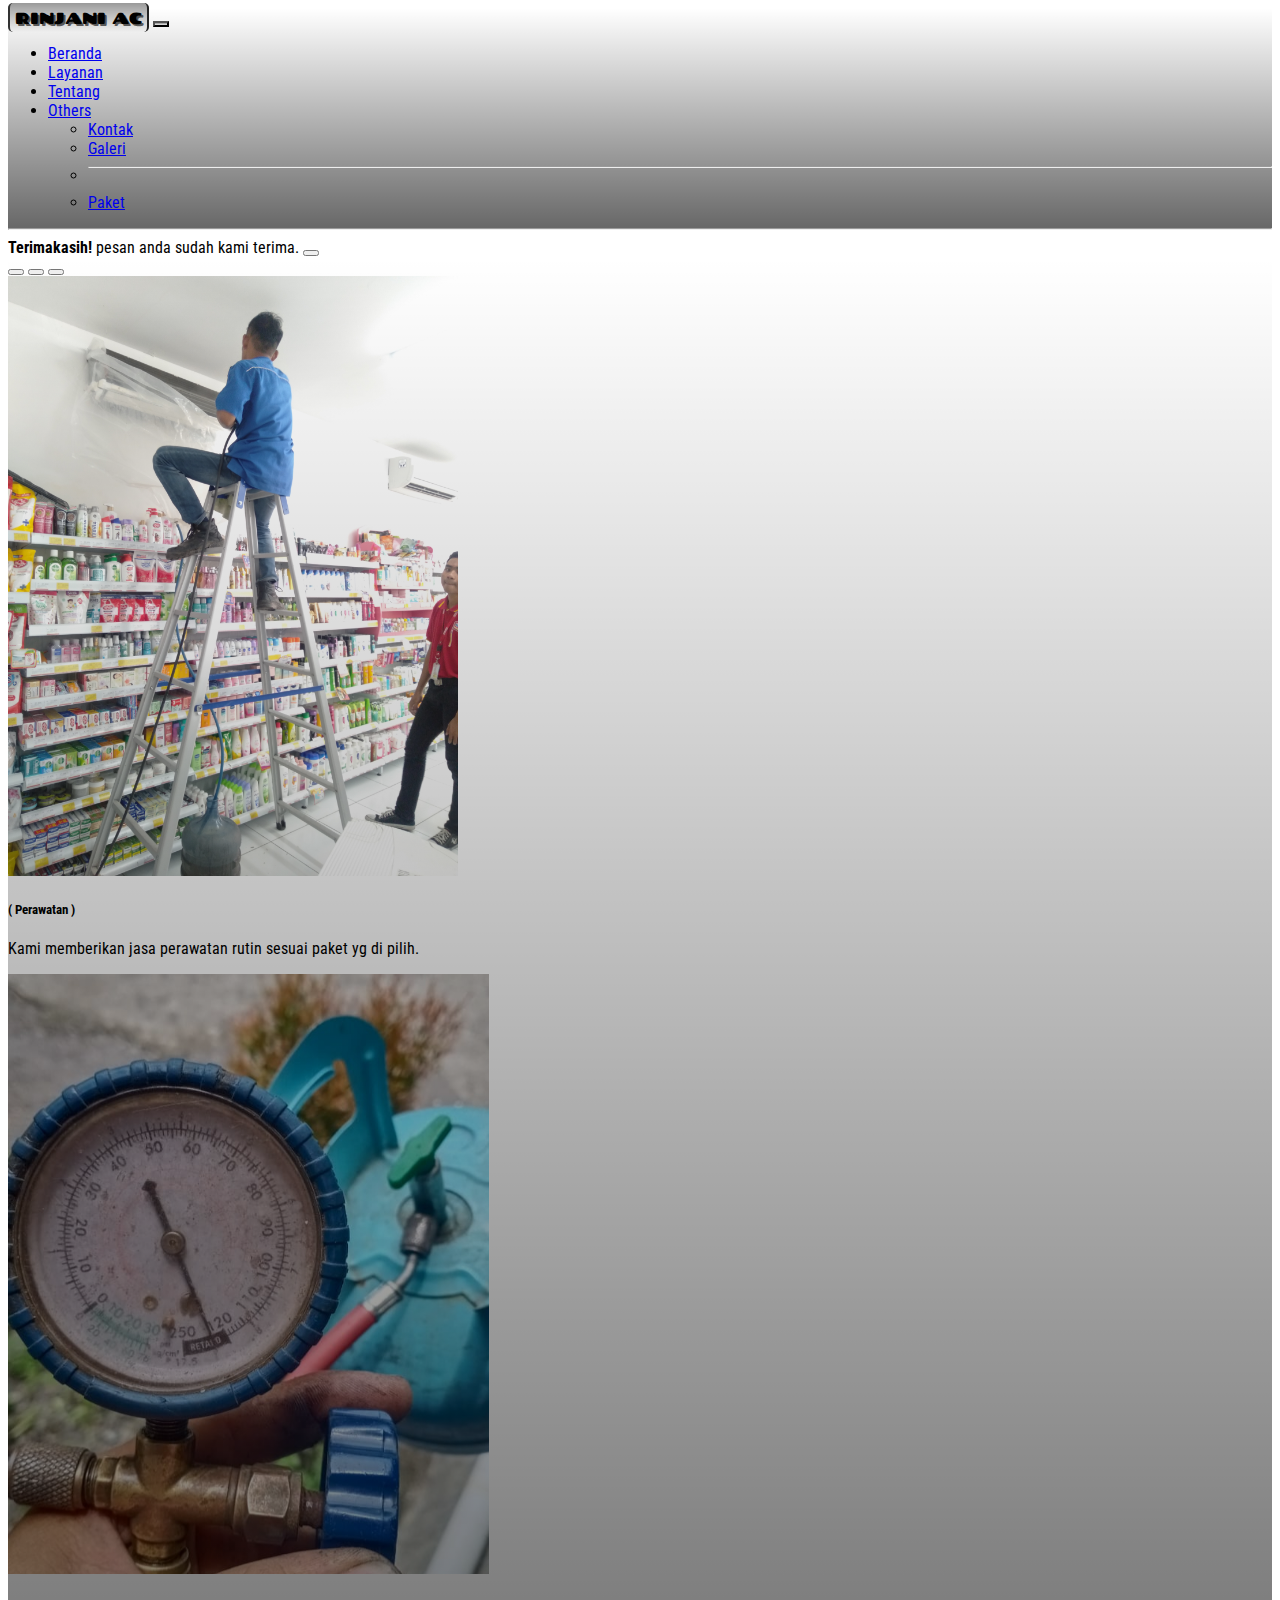
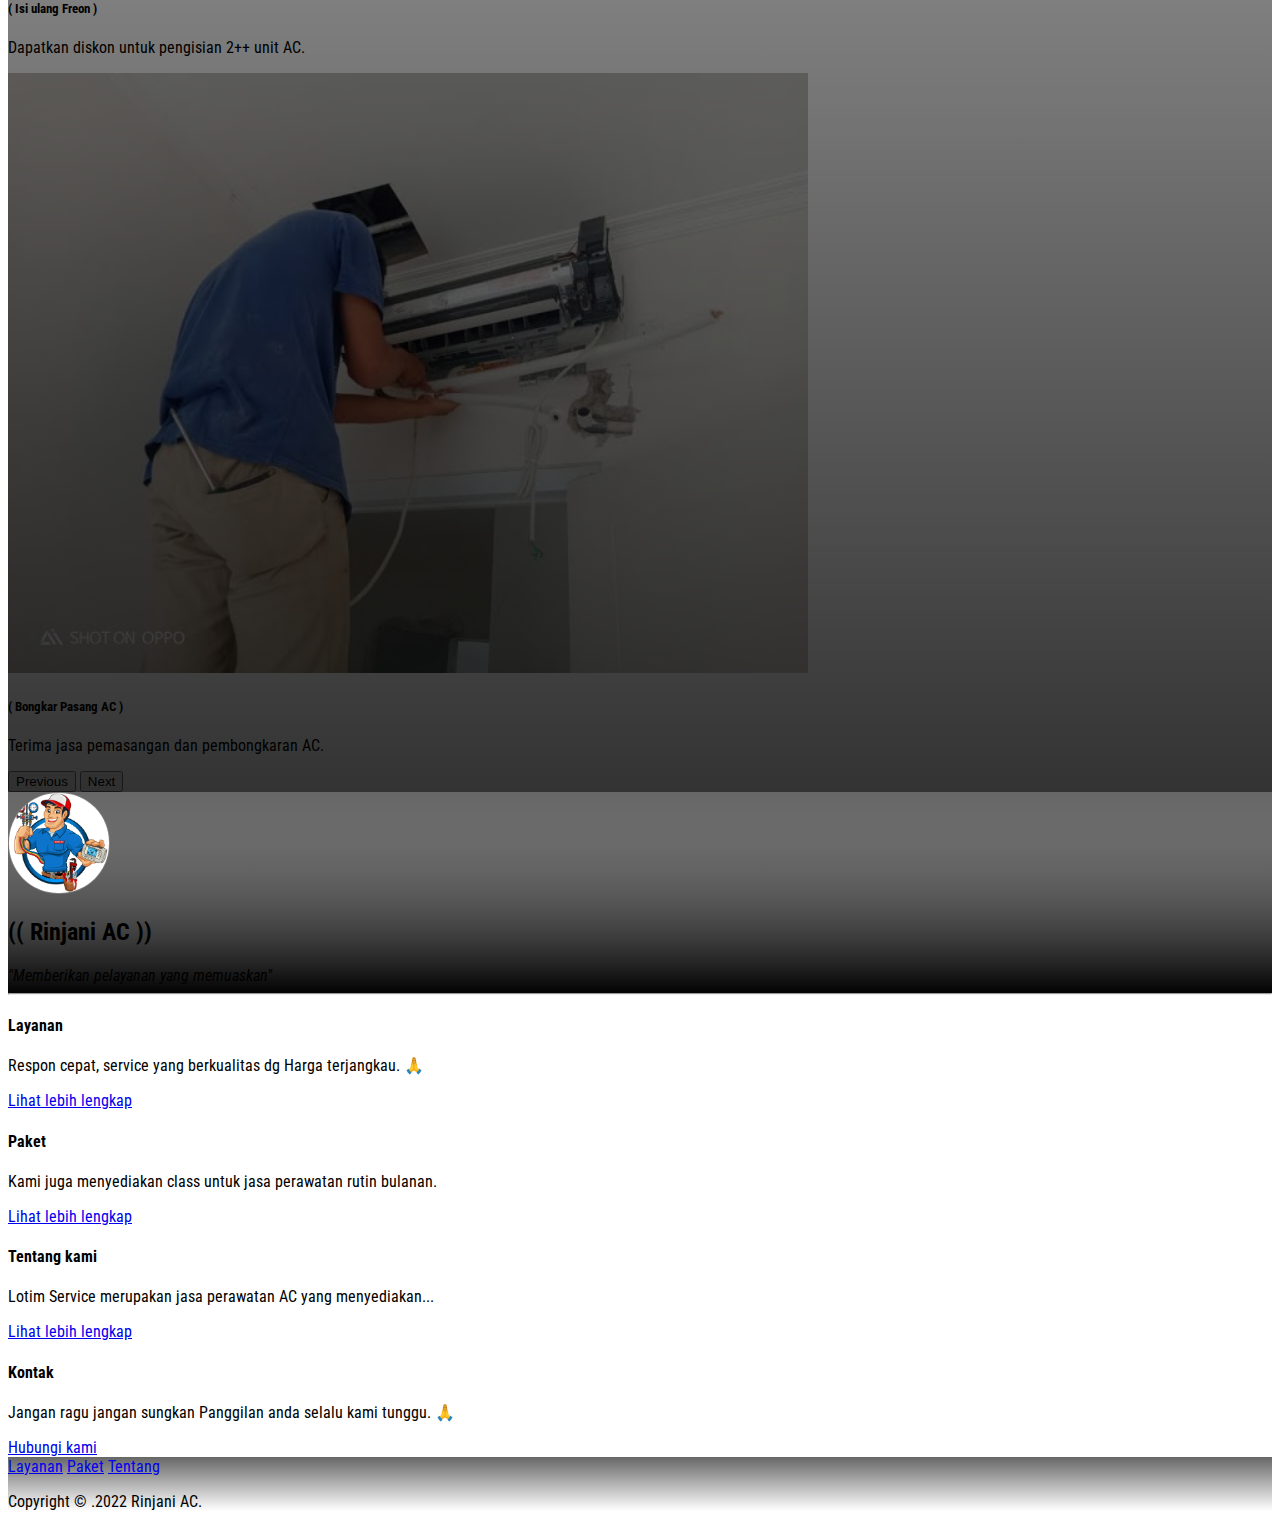
<file: index.html>
<!DOCTYPE html>
<html lang="en">
<head>
  <meta charset="UTF-8">
  <meta http-equiv="X-UA-Compatible" content="IE=Edge">
  <meta name="viewport" content="width=device-width, initial-scale=1">
  <meta name="theme-color" content="#2776f5" />
  
  <!-- CSS only -->
  <link href="https://cdn.jsdelivr.net/npm/bootstrap@5.2.3/dist/css/bootstrap.min.css" rel="stylesheet" integrity="sha384-rbsA2VBKQhggwzxH7pPCaAqO46MgnOM80zW1RWuH61DGLwZJEdK2Kadq2F9CUG65" crossorigin="anonymous">
  
  <!-- font awsome -->
  <link
      rel="stylesheet"
      href="https://cdnjs.cloudflare.com/ajax/libs/font-awesome/6.2.0/css/all.min.css"
      integrity="sha512-xh6O/CkQoPOWDdYTDqeRdPCVd1SpvCA9XXcUnZS2FmJNp1coAFzvtCN9BmamE+4aHK8yyUHUSCcJHgXloTyT2A=="
      crossorigin="anonymous"
      referrerpolicy="no-referrer"
      />
  <!-- google fonts -->
  <link href="https://fonts.googleapis.com/css2?family=Chango&family=DynaPuff&family=Roboto+Condensed&display=swap" rel="stylesheet">

  <title>Beranda</title>

  <!-- Custom Styles -->
  <link rel="stylesheet" href="style.css">
</head>

<body>
  <header class="container-fluid bg-primary sticky-top">
    <!-- Navbar start -->
    <nav class="navbar navbar-expand-md navbar-dark text-light">
      <div class="container-fluid">
        <span class="navbar-brand">RINJANI AC</span>
        <button class="toggle navbar-toggler" type="button" data-bs-toggle="collapse" data-bs-target="#navbarSupportedContent" aria-controls="navbarSupportedContent" aria-expanded="false" aria-label="Toggle navigation">
          <span class="navbar-toggler-icon"></span>
        </button>
        <div class="collapse navbar-collapse" id="navbarSupportedContent">
          <ul class="navbar-nav me-auto mb-lg-2">
            <li class="nav-item">
              <a class="nav-link active" aria-current="page" href="#">Beranda</a>
            </li>
            <li class="nav-item">
              <a class="nav-link" href="/service">Layanan</a>
            </li>
            <li class="nav-item">
              <a class="nav-link" href="/about">Tentang</a>
            </li>
            <li class="nav-item dropdown">
              <a class="nav-link dropdown-toggle" href="#" role="button" data-bs-toggle="dropdown" aria-expanded="false">
                  Others
                </a>
              <ul class="dropdown-menu">
                <li><a class="dropdown-item" href="/contact">Kontak</a></li>
                <li><a class="dropdown-item" href="/gallery">Galeri</a></li>
                <li><hr class="dropdown-divider"></li>
                <li><a class="dropdown-item" href="/service #paket">Paket</a></li>
              </ul>
            </li>
          </ul><hr>
          <div class="sosmed d-flex justify-content-center">
            <a onclick="whatsapp()"><span class="icons fa-brands fa-whatsapp"></span></a>
            <a href="https://www.facebook.com/profile.php?id=100009179065016"><span class="icons fa-brands fa-facebook-f"></span></a>
            <a href=""><span class="icons fa-brands fa-instagram"></span></a>
          </div>
        </div>
      </div>
    </nav>
    <!-- Navbar end -->
  </header>
  
  <!-- allert -->
  <div class="alert alert-success alert-dismissible fade show d-none" role="alert" onload="alert()">
    <strong>Terimakasih!</strong> pesan anda sudah kami terima.
    <button type="button" class="btn-close" data-bs-dismiss="alert" aria-label="Close"></button>
  </div>
  
  <!-- Carousell images -->
  <section class="container-fluid bg-dark">
    <div id="carouselExampleCaptions" class="carousel slide" data-bs-ride="false">
      <div class="carousel-indicators">
        <button type="button" data-bs-target="#carouselExampleCaptions" data-bs-slide-to="0" class="active" aria-current="true" aria-label="Slide 1"></button>
        <button type="button" data-bs-target="#carouselExampleCaptions" data-bs-slide-to="1" aria-label="Slide 2"></button>
        <button type="button" data-bs-target="#carouselExampleCaptions" data-bs-slide-to="2" aria-label="Slide 3"></button>
      </div>
      <div class="carousel-inner">
        <div class="carousel-item active">
          <img src="assets/carousel-1.jpg" class="d-block w-100" alt="image" style="height: 600px">
          <div class="carousel-caption" style="z-index: 1">
            <h5>( Perawatan )</h5>
            <p>Kami memberikan jasa perawatan rutin sesuai paket yg di pilih.</p>
          </div>
        </div>
        <div class="carousel-item">
          <img src="assets/carousel-2.jpg" class="d-block w-100" alt="image" style="height: 600px">
          <div class="carousel-caption" style="z-index: 1">
            <h5>( Isi ulang Freon )</h5>
            <p>Dapatkan diskon untuk pengisian 2++ unit AC.</p>
          </div>
        </div>
        <div class="carousel-item">
          <img src="assets/carousel-3.jpeg" class="d-block w-100" alt="image" style="height: 600px">
          <div class="carousel-caption" style="z-index: 1">
            <h5>( Bongkar Pasang AC )</h5>
            <p>Terima jasa pemasangan dan pembongkaran AC.</p>
          </div>
        </div>
      </div>
      <button class="carousel-control-prev" type="button" data-bs-target="#carouselExampleCaptions" data-bs-slide="prev">
        <span class="carousel-control-prev-icon" aria-hidden="true"></span>
        <span class="visually-hidden">Previous</span>
      </button>
      <button class="carousel-control-next" type="button" data-bs-target="#carouselExampleCaptions" data-bs-slide="next">
        <span class="carousel-control-next-icon" aria-hidden="true"></span>
        <span class="visually-hidden">Next</span>
      </button>
    </div>
  </section>
  <!-- end Carousell images -->
  
  <!-- profile start -->  
  <section class="profile container-fluid bg-primary">  
    <div class="row text-center align-items-center">
      <div class="col-12 mt-4">
        <img src="assets/logo.png" alt="gambar logo" width="100" height="100" border="1" style="border-radius: 50px; border-color: grey">
        <h2 class="mt-2 text-light">(( Rinjani AC ))</h2>
        <i class="text-secondary">"Memberikan pelayanan yang memuaskan"</i>
      </div>
    </div><hr>
  </section>
  <!-- profile end -->
  
  <!-- Card start -->
  <section class="container-fluid">
    <div class="row text-dark mt-4 justify-content-center">
      <div class="col-sm-4 g-4">
        <div class="card">
          <div class="card-body">
            <h4 class="card-title text-center">Layanan</h4>
            <p class="card-text text-secondary">Respon cepat, service yang berkualitas dg Harga terjangkau. 🙏</p>
            <a href="/service" class="btn btn-primary d-block">Lihat lebih lengkap</a>
          </div>
        </div>
      </div>
      <div class="col-sm-4 g-4">
        <div class="card">
          <div class="card-body">
            <h4 class="card-title text-center">Paket</h4>
            <p class="card-text text-secondary">Kami juga menyediakan class untuk jasa perawatan rutin bulanan.</p>
            <a href="/paket" class="btn btn-primary d-block">Lihat lebih lengkap</a>
          </div>
        </div>
      </div>
      <div class="col-sm-4 g-4">
        <div class="card">
          <div class="card-body">
            <h4 class="card-title text-center">Tentang kami</h4>
            <p class="card-text text-secondary">Lotim Service merupakan jasa perawatan AC yang menyediakan...</p>
            <a href="/about" class="btn btn-primary d-block">Lihat lebih lengkap</a>
          </div>
        </div>
      </div>
      <div class="col-sm-4 g-4">
        <div class="card">
          <div class="card-body">
            <h4 class="card-title text-center">Kontak</h4>
            <p class="card-text text-secondary">Jangan ragu jangan sungkan Panggilan anda selalu kami tunggu. 🙏</p>
            <a href="/contact" class="btn btn-primary d-block">Hubungi kami</a>
          </div>
        </div>
      </div>
    </div>
  </section>
  <!-- Card end -->
    
  <!-- footer start -->
  <footer class="footers container-fluid bg-primary text-secondary">
    <div class="row m-auto mt-5">
      <div class="col-md-6 d-flex justify-content-center mt-4" style="gap: 20px">
        <a class="nav-link" href="/service">Layanan</a>
        <a class="nav-link" href="/service #paket">Paket</a>
        <a class="nav-link" href="/about">Tentang</a>
      </div>
      <div class="col-md-6 d-flex justify-content-center mt-4" style="gap: 20px">
        <a class="text-secondary" onclick="whatsapp()"><span class="fa-brands fa-whatsapp"></span></a>
        <a class="text-secondary" href="https://www.facebook.com/profile.php?id=100009179065016"><span class="fa-brands fa-facebook-f"></span></a>
        <a class="text-secondary" href=""><span class="fa-brands fa-instagram"></span></a>
      </div>
    </div>
    <div class="row footer mt-5 text-dark">
      <div class="col text-center mb-3">
        <p>Copyright &copy; <span id="year"></span>.2022 Rinjani AC.</p>
      </div>
    </div>
  </footer>
  <!-- footer end -->
  
  
  <script src="https://cdn.jsdelivr.net/npm/bootstrap@5.2.3/dist/js/bootstrap.bundle.min.js" integrity="sha384-kenU1KFdBIe4zVF0s0G1M5b4hcpxyD9F7jL+jjXkk+Q2h455rYXK/7HAuoJl+0I4" crossorigin="anonymous"></script>
  
  <script src="script.js"></script>
</body>
</html>
</file>
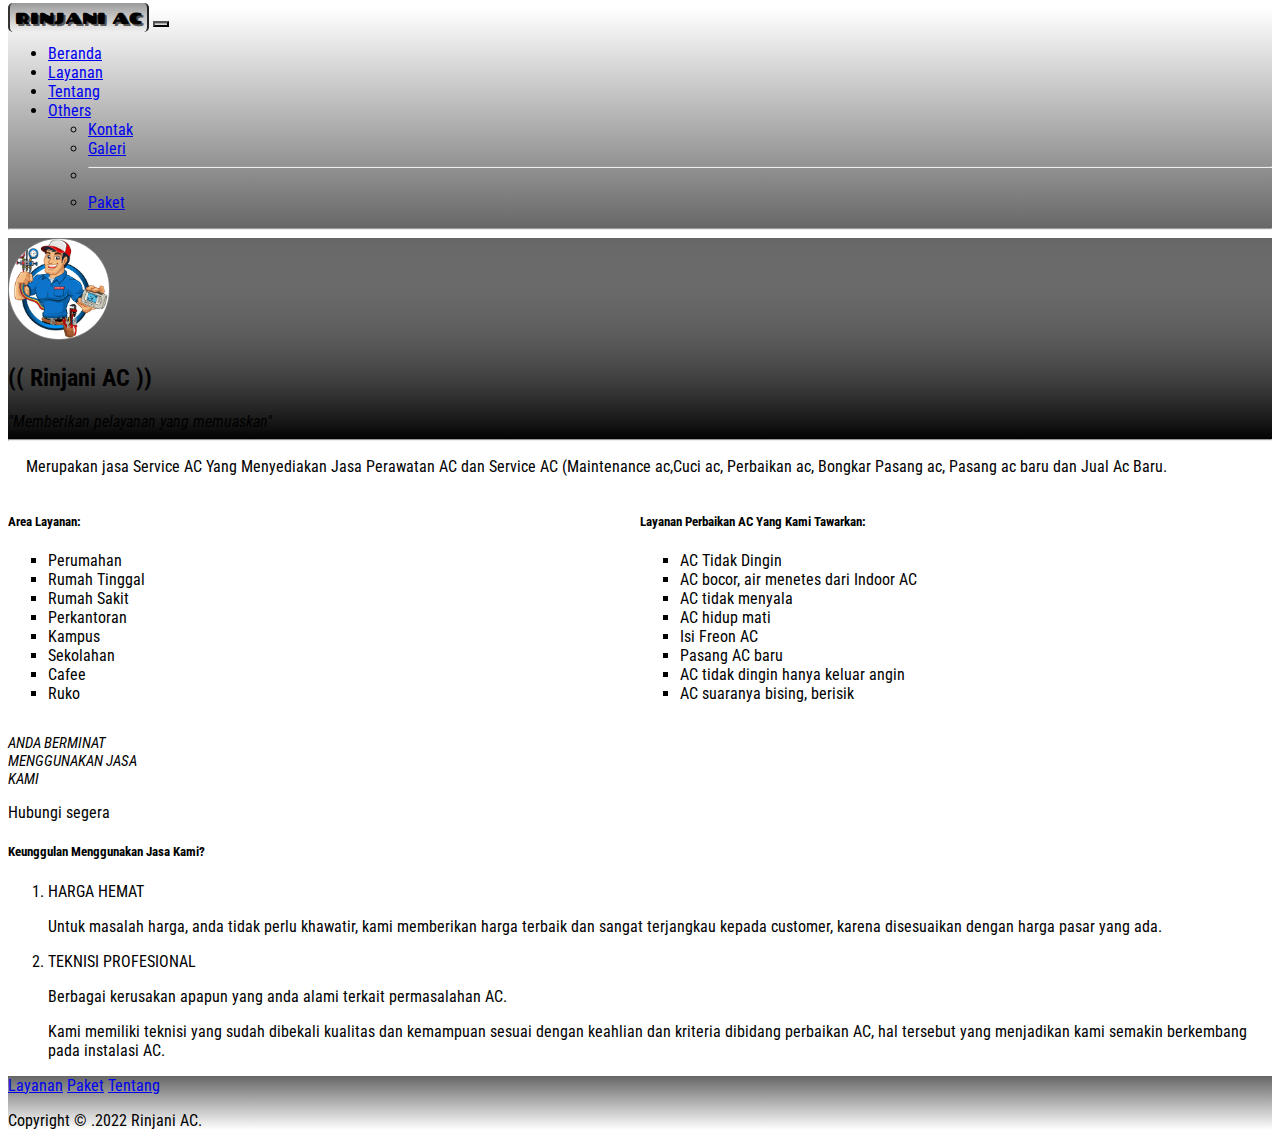
<file: about/index.html>
<!DOCTYPE html>
<html lang="en">
<head>
  <meta charset="UTF-8">
  <meta http-equiv="X-UA-Compatible" content="IE=Edge">
  <meta name="viewport" content="width=device-width, initial-scale=1">
  <meta name="theme-color" content="#2776f5" />
  
  <!-- CSS only -->
  <link href="https://cdn.jsdelivr.net/npm/bootstrap@5.2.3/dist/css/bootstrap.min.css" rel="stylesheet" integrity="sha384-rbsA2VBKQhggwzxH7pPCaAqO46MgnOM80zW1RWuH61DGLwZJEdK2Kadq2F9CUG65" crossorigin="anonymous">
  
  <!-- font awsome -->
  <link
      rel="stylesheet"
      href="https://cdnjs.cloudflare.com/ajax/libs/font-awesome/6.2.0/css/all.min.css"
      integrity="sha512-xh6O/CkQoPOWDdYTDqeRdPCVd1SpvCA9XXcUnZS2FmJNp1coAFzvtCN9BmamE+4aHK8yyUHUSCcJHgXloTyT2A=="
      crossorigin="anonymous"
      referrerpolicy="no-referrer"
      />
  <!-- google fonts -->
  <link href="https://fonts.googleapis.com/css2?family=Chango&family=DynaPuff&family=Roboto+Condensed&display=swap" rel="stylesheet">

  <title>Tentang</title>

  <!-- Custom Styles -->
  <link rel="stylesheet" href="/style.css">
</head>

<body>
  <header class="container-fluid bg-primary sticky-top">
    <!-- Navbar start -->
    <nav class="navbar navbar-expand-md navbar-dark text-light">
      <div class="container-fluid">
        <span class="navbar-brand">RINJANI AC</span>
        <button class="toggle navbar-toggler" type="button" data-bs-toggle="collapse" data-bs-target="#navbarSupportedContent" aria-controls="navbarSupportedContent" aria-expanded="false" aria-label="Toggle navigation">
          <span class="navbar-toggler-icon"></span>
        </button>
        <div class="collapse navbar-collapse" id="navbarSupportedContent">
          <ul class="navbar-nav me-auto mb-lg-0">
            <li class="nav-item">
              <a class="nav-link" aria-current="page" href="/">Beranda</a>
            </li>
            <li class="nav-item">
              <a class="nav-link" href="/service">Layanan</a>
            </li>
            <li class="nav-item">
              <a class="nav-link active" href="#">Tentang</a>
            </li>
            <li class="nav-item dropdown">
              <a class="nav-link dropdown-toggle" href="#" role="button" data-bs-toggle="dropdown" aria-expanded="false">
                  Others
                </a>
              <ul class="dropdown-menu">
                <li><a class="dropdown-item" href="/contact">Kontak</a></li>
                <li><a class="dropdown-item" href="/gallery">Galeri</a></li>
                <li><hr class="dropdown-divider"></li>
                <li><a class="dropdown-item" href="/service #paket">Paket</a></li>
              </ul>
            </li>
          </ul><hr>
          <div class="sosmed d-flex justify-content-center">
            <a onclick="whatsapp()"><span class="icons fa-brands fa-whatsapp"></span></a>
            <a href="https://www.facebook.com/profile.php?id=100009179065016"><span class="icons fa-brands fa-facebook-f"></span></a>
            <a href=""><span class="icons fa-brands fa-instagram"></span></a>
          </div>
        </div>
      </div>
    </nav>
    <!-- Navbar end -->
  </header>
  
  <!-- profile start -->
  <section class="profile container-fluid bg-primary">
    <div class="row text-center align-items-center">
      <div class="col-12 mt-4">
        <img src="/assets/logo.png" alt="gambar logo" width="100" height="100" border="1" style="border-radius: 50px; border-color: grey">
        <h2 class="mt-2 text-light">(( Rinjani AC ))</h2>
        <i class="text-secondary">"Memberikan pelayanan yang memuaskan"</i>
      </div>
    </div><hr>
  </section>
  <!-- profile end -->
  
  <section class="container">
    <div class="mt-4">
      <p style="text-indent: 18px">Merupakan jasa Service AC Yang Menyediakan Jasa Perawatan  AC dan Service AC (Maintenance ac,Cuci ac, Perbaikan ac, Bongkar Pasang ac, Pasang ac baru dan Jual Ac Baru.</p>
      <div class="layanan">
        <div class="layanan-1">
          <h5>Area Layanan:</h5>
          <ul type="square">
            <li>Perumahan</li>
            <li>Rumah Tinggal</li>
            <li>Rumah Sakit</li>
            <li>Perkantoran</li>
            <li>Kampus</li>
            <li>Sekolahan</li>
            <li>Cafee</li>
            <li>Ruko</li>
          </ul>
        </div>
        <div class="layanan-2">
          <h5>Layanan Perbaikan AC Yang Kami Tawarkan:</h5>
          <ul type="square">
            <li>AC Tidak Dingin</li>
            <li>AC bocor, air menetes dari Indoor AC</li>
            <li>AC tidak menyala</li>
            <li>AC hidup mati</li>
            <li>Isi Freon AC</li>
            <li>Pasang AC baru</li>
            <li>AC tidak dingin hanya keluar angin</li>
            <li>AC suaranya bising, berisik</li>
          </ul>
        </div>
      </div>
      <div class="m-auto mt-5" style="width: 150px">
        <p class="card-text text-secondary" style="font-style: italic; font-size: 15px">ANDA BERMINAT MENGGUNAKAN JASA KAMI</p>
        <a onclick="whatsapp()" class="btn btn-primary d-block">Hubungi segera</a>
      </div>
      <div class="keunggulan mt-5">
        <h5>Keunggulan Menggunakan Jasa Kami?</h5>
        <ol>
          <li>HARGA HEMAT</li>
          <p>Untuk masalah harga, anda tidak perlu khawatir, kami memberikan harga terbaik dan sangat terjangkau kepada customer, karena disesuaikan dengan harga pasar yang ada.</p>
          <li>TEKNISI PROFESIONAL</li>
          <p>Berbagai kerusakan apapun yang anda alami terkait permasalahan AC.</p>
        
          <p>Kami memiliki teknisi yang sudah dibekali kualitas dan kemampuan sesuai dengan keahlian dan kriteria dibidang perbaikan AC, hal tersebut yang menjadikan kami semakin berkembang pada instalasi AC.</p>
        </ol>
      </div>
    </div>
  </section>
    
  <!-- footer start -->
  <footer class="footers container-fluid bg-primary text-secondary">
    <div class="row m-auto mt-5">
      <div class="col-md-6 d-flex justify-content-center mt-4" style="gap: 20px">
        <a class="nav-link" href="/service">Layanan</a>
        <a class="nav-link" href="/service #paket">Paket</a>
        <a class="nav-link" href="/about">Tentang</a>
      </div>
      <div class="col-md-6 d-flex justify-content-center mt-4" style="gap: 20px">
        <a class="text-secondary" onclick="whatsapp()"><span class="fa-brands fa-whatsapp"></span></a>
        <a class="text-secondary" href="https://www.facebook.com/profile.php?id=100009179065016"><span class="fa-brands fa-facebook-f"></span></a>
        <a class="text-secondary" href=""><span class="fa-brands fa-instagram"></span></a>
      </div>
    </div>
    <div class="row footer mt-5 text-dark">
      <div class="col text-center mb-3">
        <p>Copyright &copy; <span id="year"></span>.2022 Rinjani AC.</p>
      </div>
    </div>
  </footer>
  <!-- footer end -->
  
  
  <script src="https://cdn.jsdelivr.net/npm/bootstrap@5.2.3/dist/js/bootstrap.bundle.min.js" integrity="sha384-kenU1KFdBIe4zVF0s0G1M5b4hcpxyD9F7jL+jjXkk+Q2h455rYXK/7HAuoJl+0I4" crossorigin="anonymous"></script>
  
  <script src="/script.js"></script>
</body>
</html>
</file>
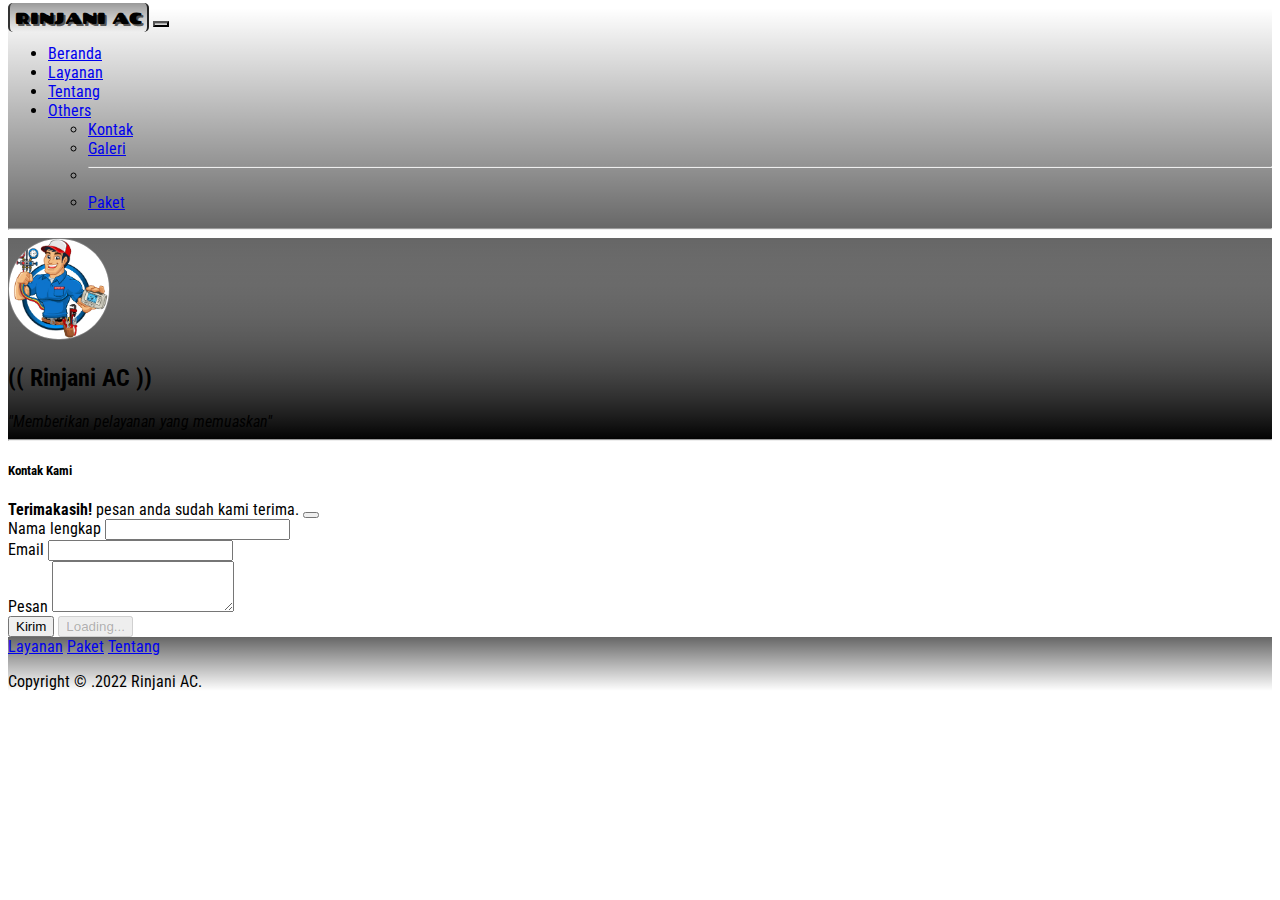
<file: contact/index.html>
<!DOCTYPE html>
<html lang="en">
<head>
  <meta charset="UTF-8">
  <meta http-equiv="X-UA-Compatible" content="IE=Edge">
  <meta name="viewport" content="width=device-width, initial-scale=1">
  <meta name="theme-color" content="#2776f5" />
  
  <!-- CSS only -->
  <link href="https://cdn.jsdelivr.net/npm/bootstrap@5.2.3/dist/css/bootstrap.min.css" rel="stylesheet" integrity="sha384-rbsA2VBKQhggwzxH7pPCaAqO46MgnOM80zW1RWuH61DGLwZJEdK2Kadq2F9CUG65" crossorigin="anonymous">
  
  <!-- font awsome -->
  <link
      rel="stylesheet"
      href="https://cdnjs.cloudflare.com/ajax/libs/font-awesome/6.2.0/css/all.min.css"
      integrity="sha512-xh6O/CkQoPOWDdYTDqeRdPCVd1SpvCA9XXcUnZS2FmJNp1coAFzvtCN9BmamE+4aHK8yyUHUSCcJHgXloTyT2A=="
      crossorigin="anonymous"
      referrerpolicy="no-referrer"
      />
  <!-- google fonts -->
  <link href="https://fonts.googleapis.com/css2?family=Chango&family=DynaPuff&family=Roboto+Condensed&display=swap" rel="stylesheet">

  <title>Kontak</title>

  <!-- Custom Styles -->
  <link rel="stylesheet" href="/style.css">
</head>

<body>
  <header class="container-fluid bg-primary sticky-top">
    <!-- Navbar start -->
    <nav class="navbar navbar-expand-md navbar-dark text-light">
      <div class="container-fluid">
        <span class="navbar-brand">RINJANI AC</span>
        <button class="toggle navbar-toggler" type="button" data-bs-toggle="collapse" data-bs-target="#navbarSupportedContent" aria-controls="navbarSupportedContent" aria-expanded="false" aria-label="Toggle navigation">
          <span class="navbar-toggler-icon"></span>
        </button>
        <div class="collapse navbar-collapse" id="navbarSupportedContent">
          <ul class="navbar-nav me-auto mb-lg-0">
            <li class="nav-item">
              <a class="nav-link" aria-current="page" href="/">Beranda</a>
            </li>
            <li class="nav-item">
              <a class="nav-link" href="/service">Layanan</a>
            </li>
            <li class="nav-item">
              <a class="nav-link" href="/about">Tentang</a>
            </li>
            <li class="nav-item dropdown">
              <a class="nav-link dropdown-toggle" href="#" role="button" data-bs-toggle="dropdown" aria-expanded="false">
                  Others
                </a>
              <ul class="dropdown-menu">
                <li><a class="dropdown-item active" href="#">Kontak</a></li>
                <li><a class="dropdown-item" href="/gallery">Galeri</a></li>
                <li><hr class="dropdown-divider"></li>
                <li><a class="dropdown-item" href="/service #paket">Paket</a></li>
              </ul>
            </li>
          </ul><hr>
          <div class="sosmed d-flex justify-content-center">
            <a onclick="whatsapp()"><span class="icons fa-brands fa-whatsapp"></span></a>
            <a href="https://www.facebook.com/profile.php?id=100009179065016"><span class="icons fa-brands fa-facebook-f"></span></a>
            <a href=""><span class="icons fa-brands fa-instagram"></span></a>
          </div>
        </div>
      </div>
    </nav>
    <!-- Navbar end -->
  </header>
  
  <!-- profile start -->
  <section class="profile container-fluid bg-primary">
    <div class="row text-center align-items-center">
      <div class="col-12 mt-4">
        <img src="/assets/logo.png" alt="gambar logo" width="100" height="100" border="1" style="border-radius: 50px; border-color: grey">
        <h2 class="mt-2 text-light">(( Rinjani AC ))</h2>
        <i class="text-secondary">"Memberikan pelayanan yang memuaskan"</i>
      </div>
    </div><hr>
  </section>
  <!-- profile end -->
  
  <!-- contact start -->
  <section class="container">
    <div class="row mt-5 mb-4 text-center ">
      <div class="col">
        <h5>Kontak Kami</h5>
      </div>
    </div>
    <div class="row justify-content-center">
      <div class="col-md-6">
        <div class="alert alert-success alert-dismissible fade show d-none" role="alert">
          <strong>Terimakasih!</strong> pesan anda sudah kami terima.
          <button type="button" class="btn-close" data-bs-dismiss="alert" aria-label="Close"></button>
        </div>
        <form class="text-secondary" name="form-saya">
          <div class="mb-3">
            <label for="name" class="form-label">Nama lengkap</label>
            <input type="text" class="form-control" id="name" aria-describedby="name">
          </div>
          <div class="mb-3">
            <label for="email" class="form-label">Email</label>
            <input type="email" class="form-control" id="email" aria-describedby="email">
          </div>
          <div class="mb-3">
            <label for="pesan" class="form-label">Pesan</label>
            <textarea class="form-control" id="pesan" rows="3"></textarea>
          </div>
          <button type="submit" class="btn btn-primary btn-kirim">Kirim</button>
          <button class="btn btn-primary btn-loading d-none" type="button" disabled>
            <span class="spinner-border spinner-border-sm" role="status" aria-hidden="true"></span>
            Loading...
          </button>
        </form>
      </div>
    </div>
  </section>
  <!-- contact end -->
    
  <!-- footer start -->
  <footer class="footers container-fluid bg-primary text-secondary">
    <div class="row m-auto mt-5">
      <div class="col-md-6 d-flex justify-content-center mt-4" style="gap: 20px">
        <a class="nav-link" href="/service">Layanan</a>
        <a class="nav-link" href="/service #paket">Paket</a>
        <a class="nav-link" href="/about">Tentang</a>
      </div>
      <div class="col-md-6 d-flex justify-content-center mt-4" style="gap: 20px">
        <a class="text-secondary" onclick="whatsapp()"><span class="fa-brands fa-whatsapp"></span></a>
        <a class="text-secondary" href="https://www.facebook.com/profile.php?id=100009179065016"><span class="fa-brands fa-facebook-f"></span></a>
        <a class="text-secondary" href=""><span class="fa-brands fa-instagram"></span></a>
      </div>
    </div>
    <div class="row footer mt-5 text-dark">
      <div class="col text-center mb-3">
        <p>Copyright &copy; <span id="year"></span>.2022 Rinjani AC.</p>
      </div>
    </div>
  </footer>
  <!-- footer end -->
  
  
  <script src="https://cdn.jsdelivr.net/npm/bootstrap@5.2.3/dist/js/bootstrap.bundle.min.js" integrity="sha384-kenU1KFdBIe4zVF0s0G1M5b4hcpxyD9F7jL+jjXkk+Q2h455rYXK/7HAuoJl+0I4" crossorigin="anonymous"></script>
  
  <script>
    const form = document.forms['form-saya'];
    const btnKirim = document.querySelector('.btn-kirim');
    const btnLoading = document.querySelector('.btn-loading');
    const allert = document.querySelector('.alert');
    
    form.addEventListener('submit', e => {
      e.preventDefault();
      
      btnLoading.classList.toggle('d-none');
      btnKirim.classList.toggle('d-none');
      allert.classList.toggle('d-none');
      
      
      fetch(scriptURL, { method: 'POST', body: new FormData(form) })
        .then(response => {
          //btnLoading.classList.toggle('d-none');
          //btnKirim.classList.toggle('d-none');
          
          console.log('Success!', response);
        })
        .catch(error => console.error('Error!', error.message));
    });
  </script>
  
  <script src="/script.js"></script>
</body>
</html>
</file>
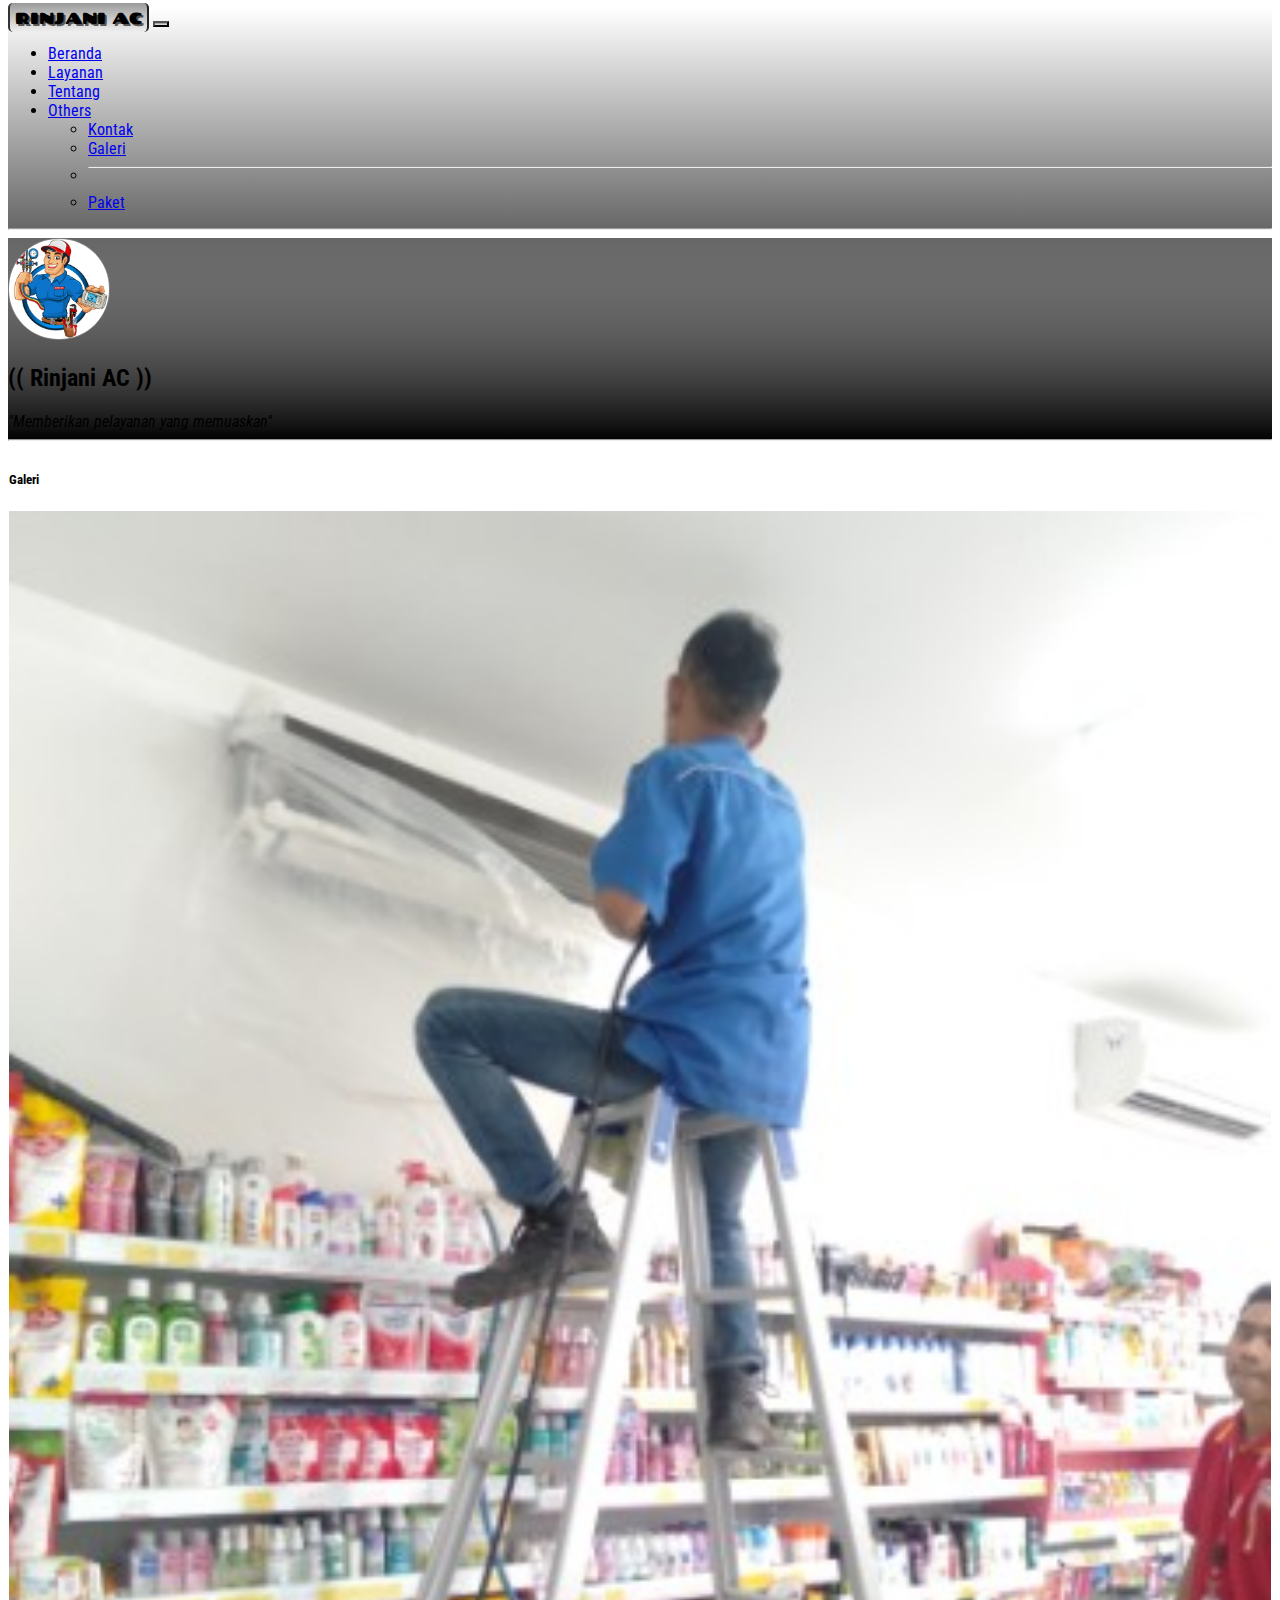
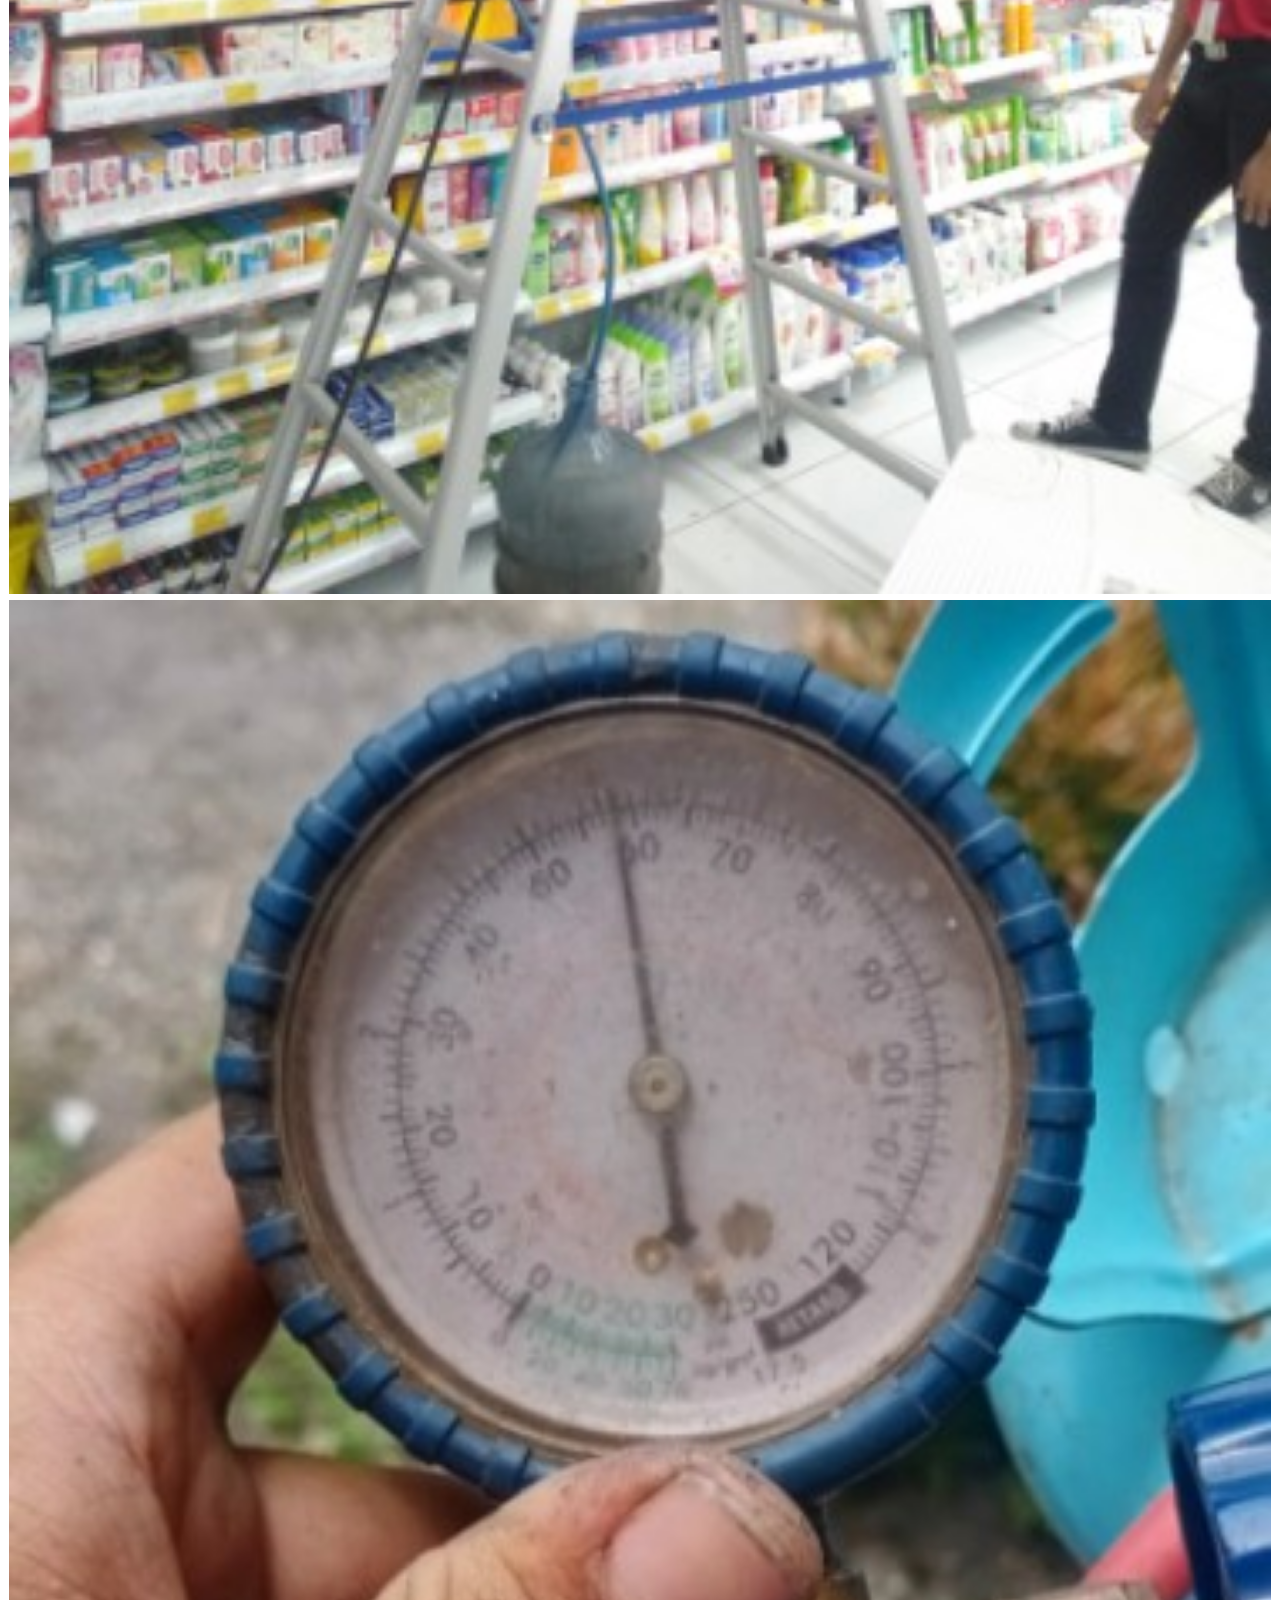
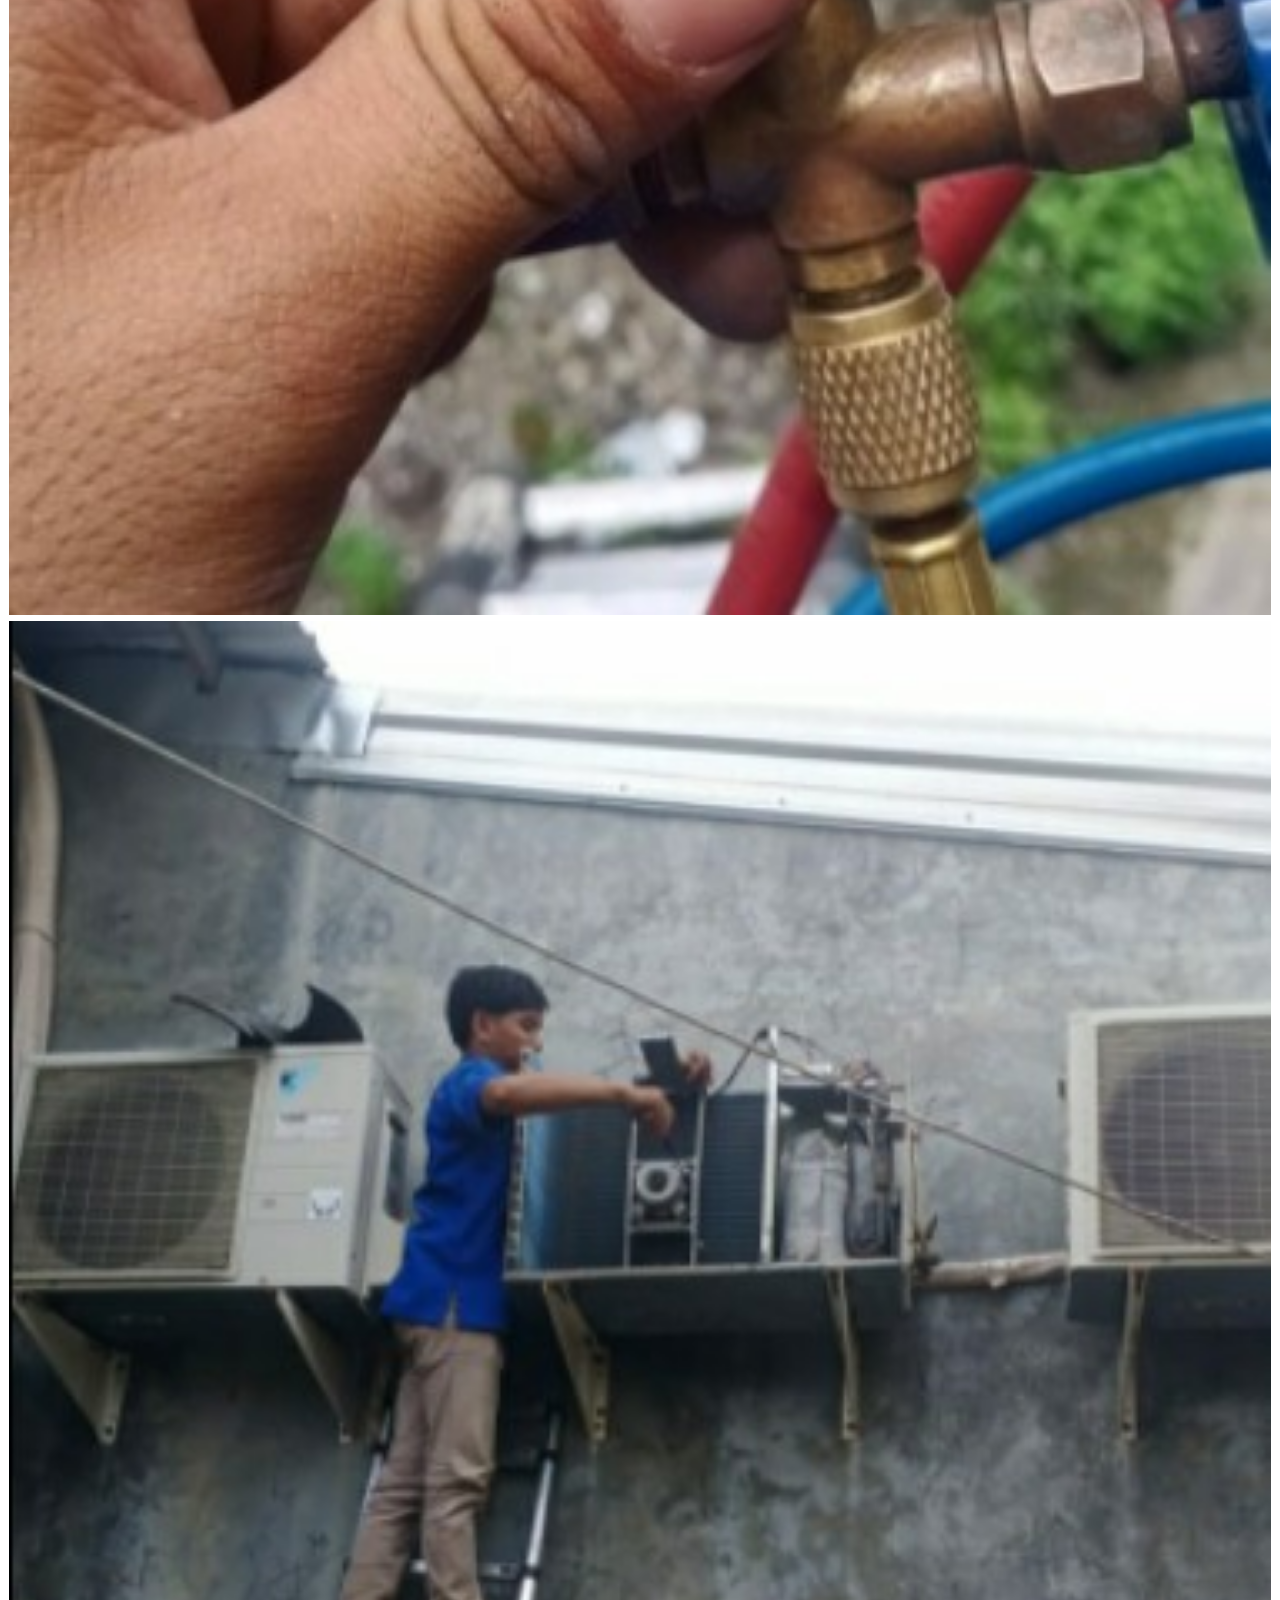
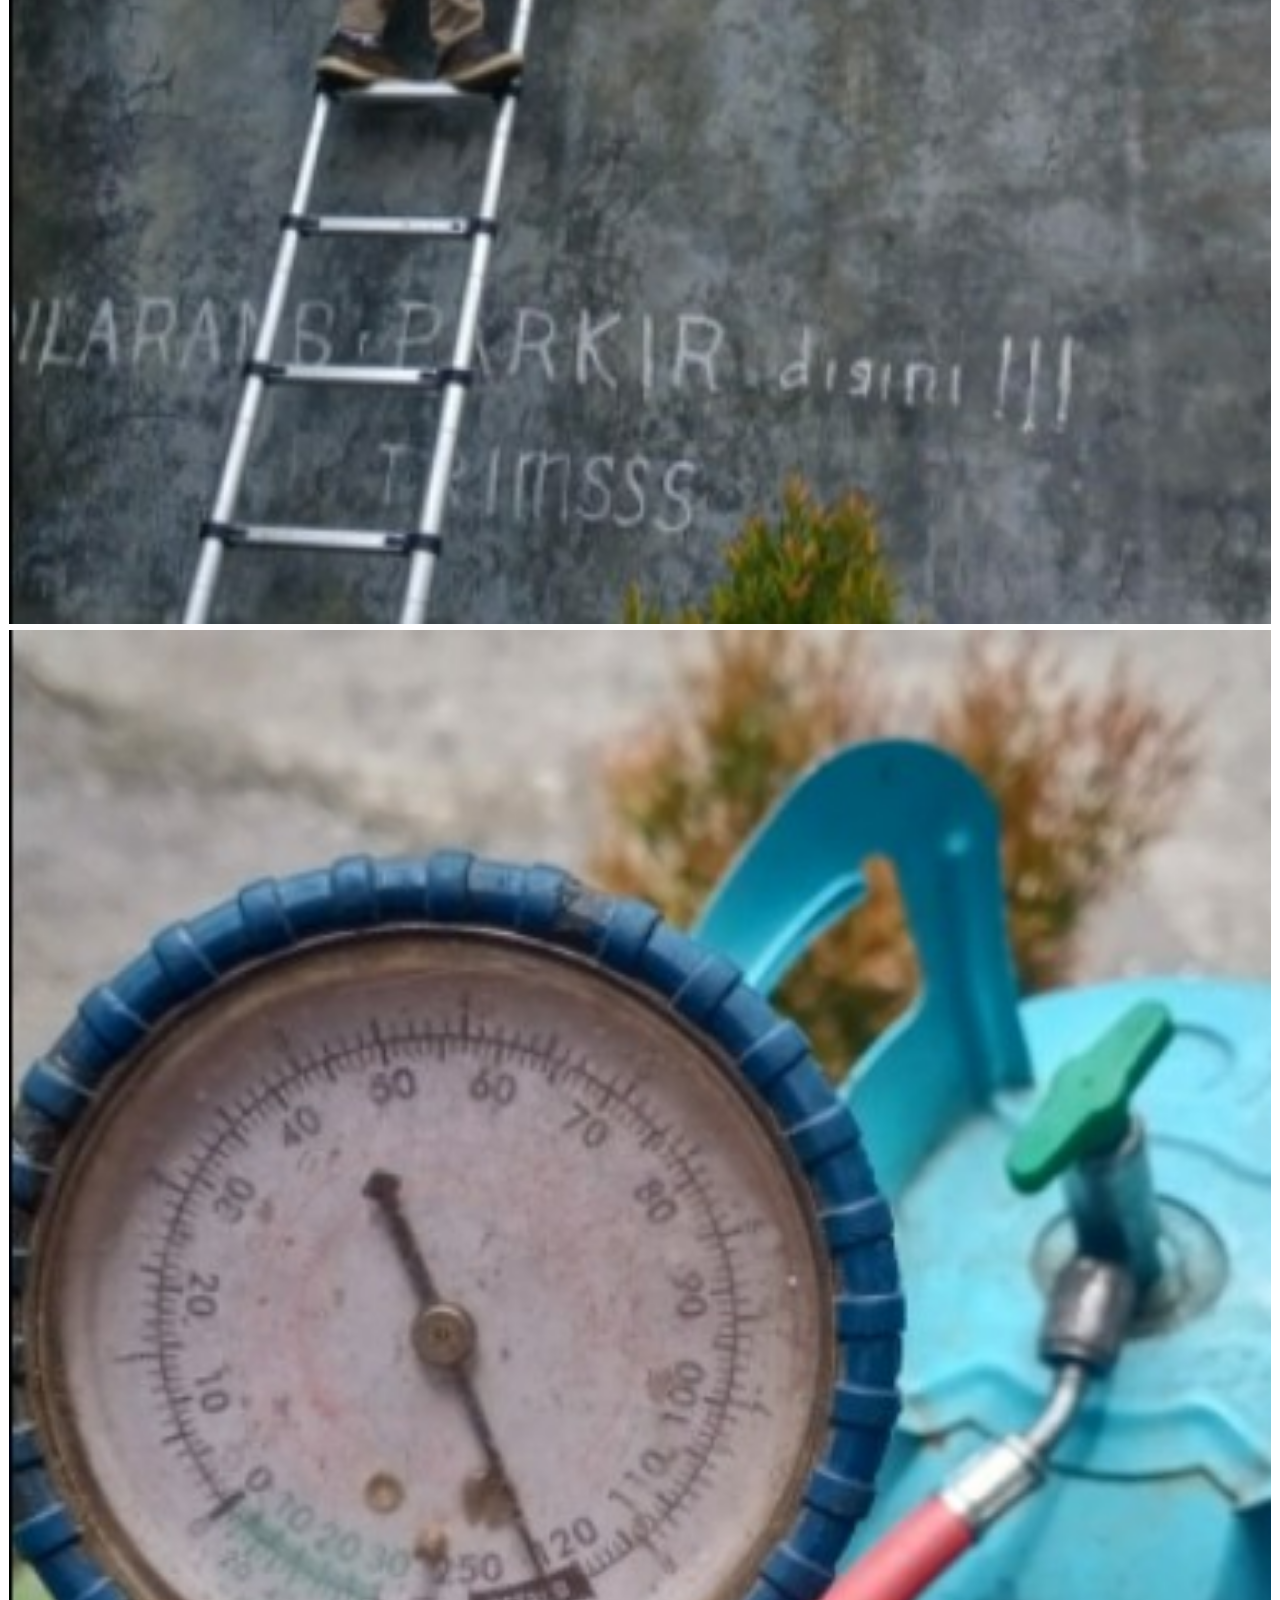
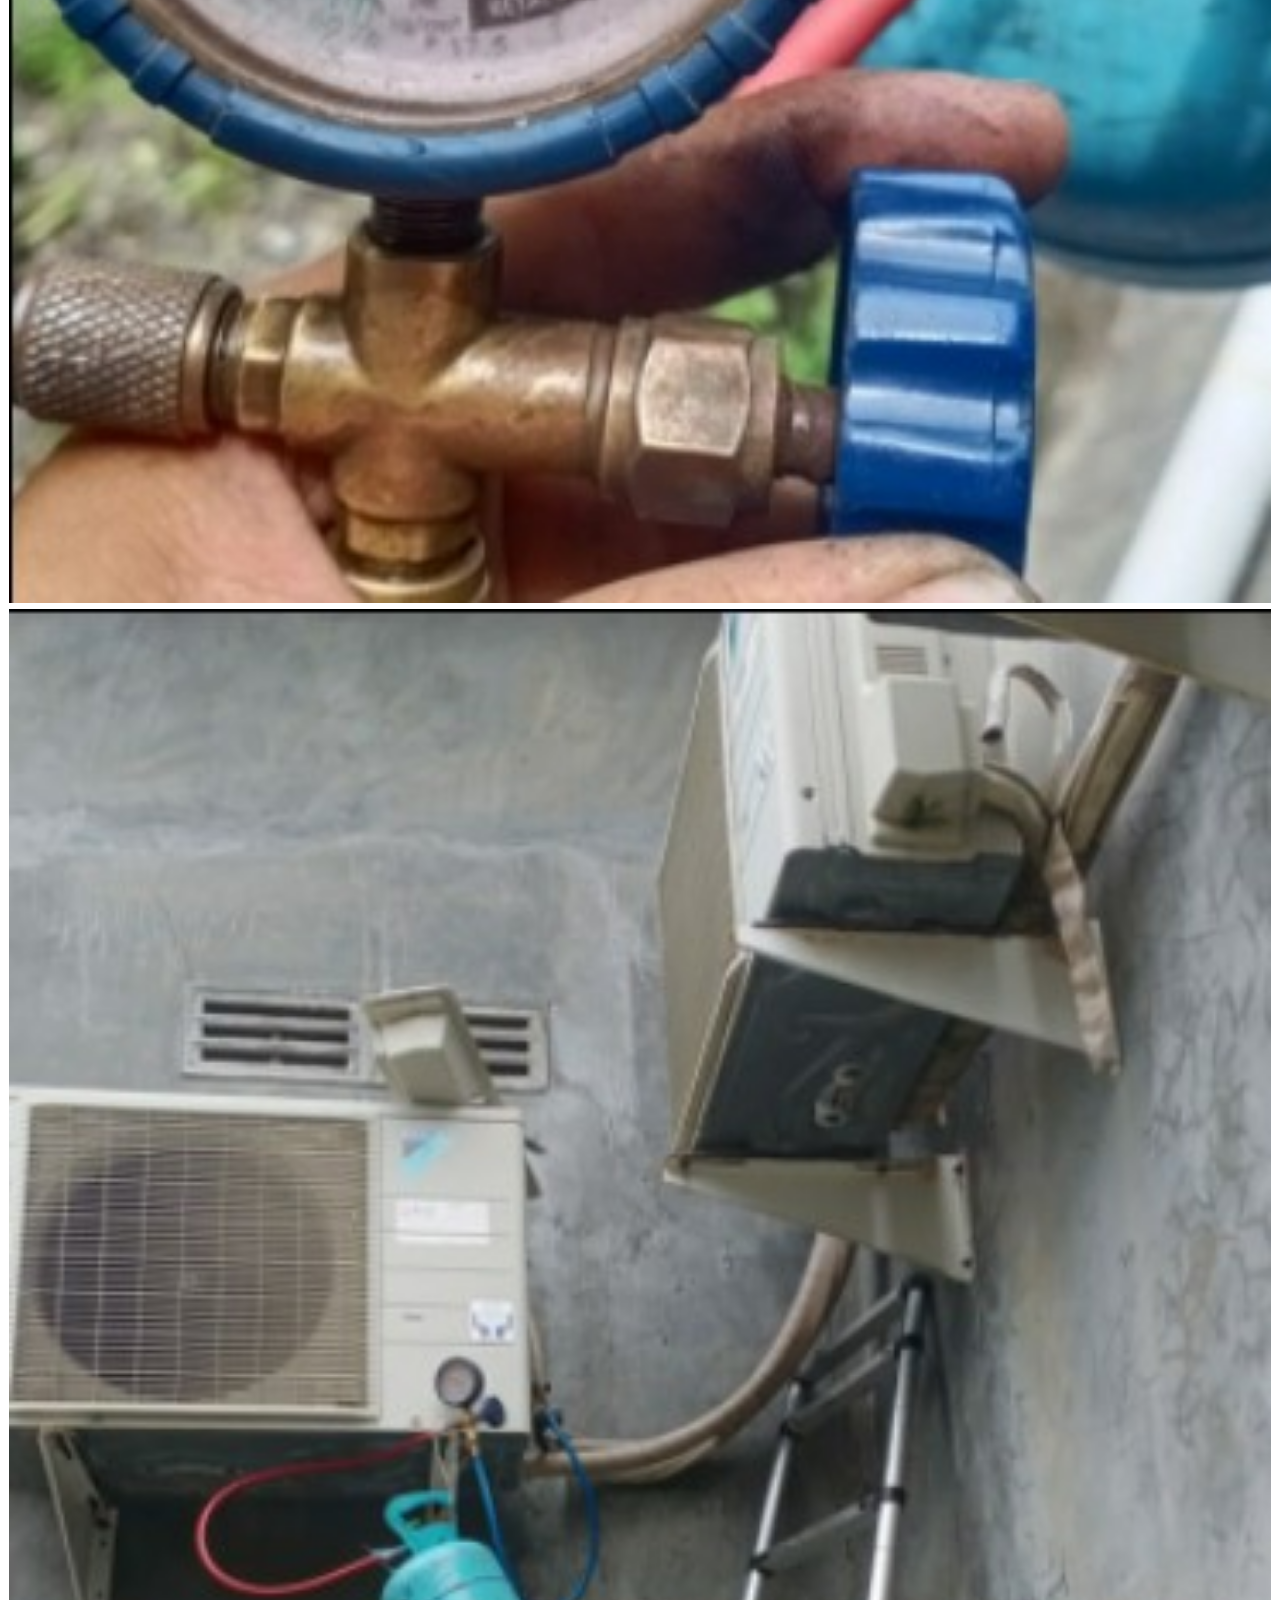
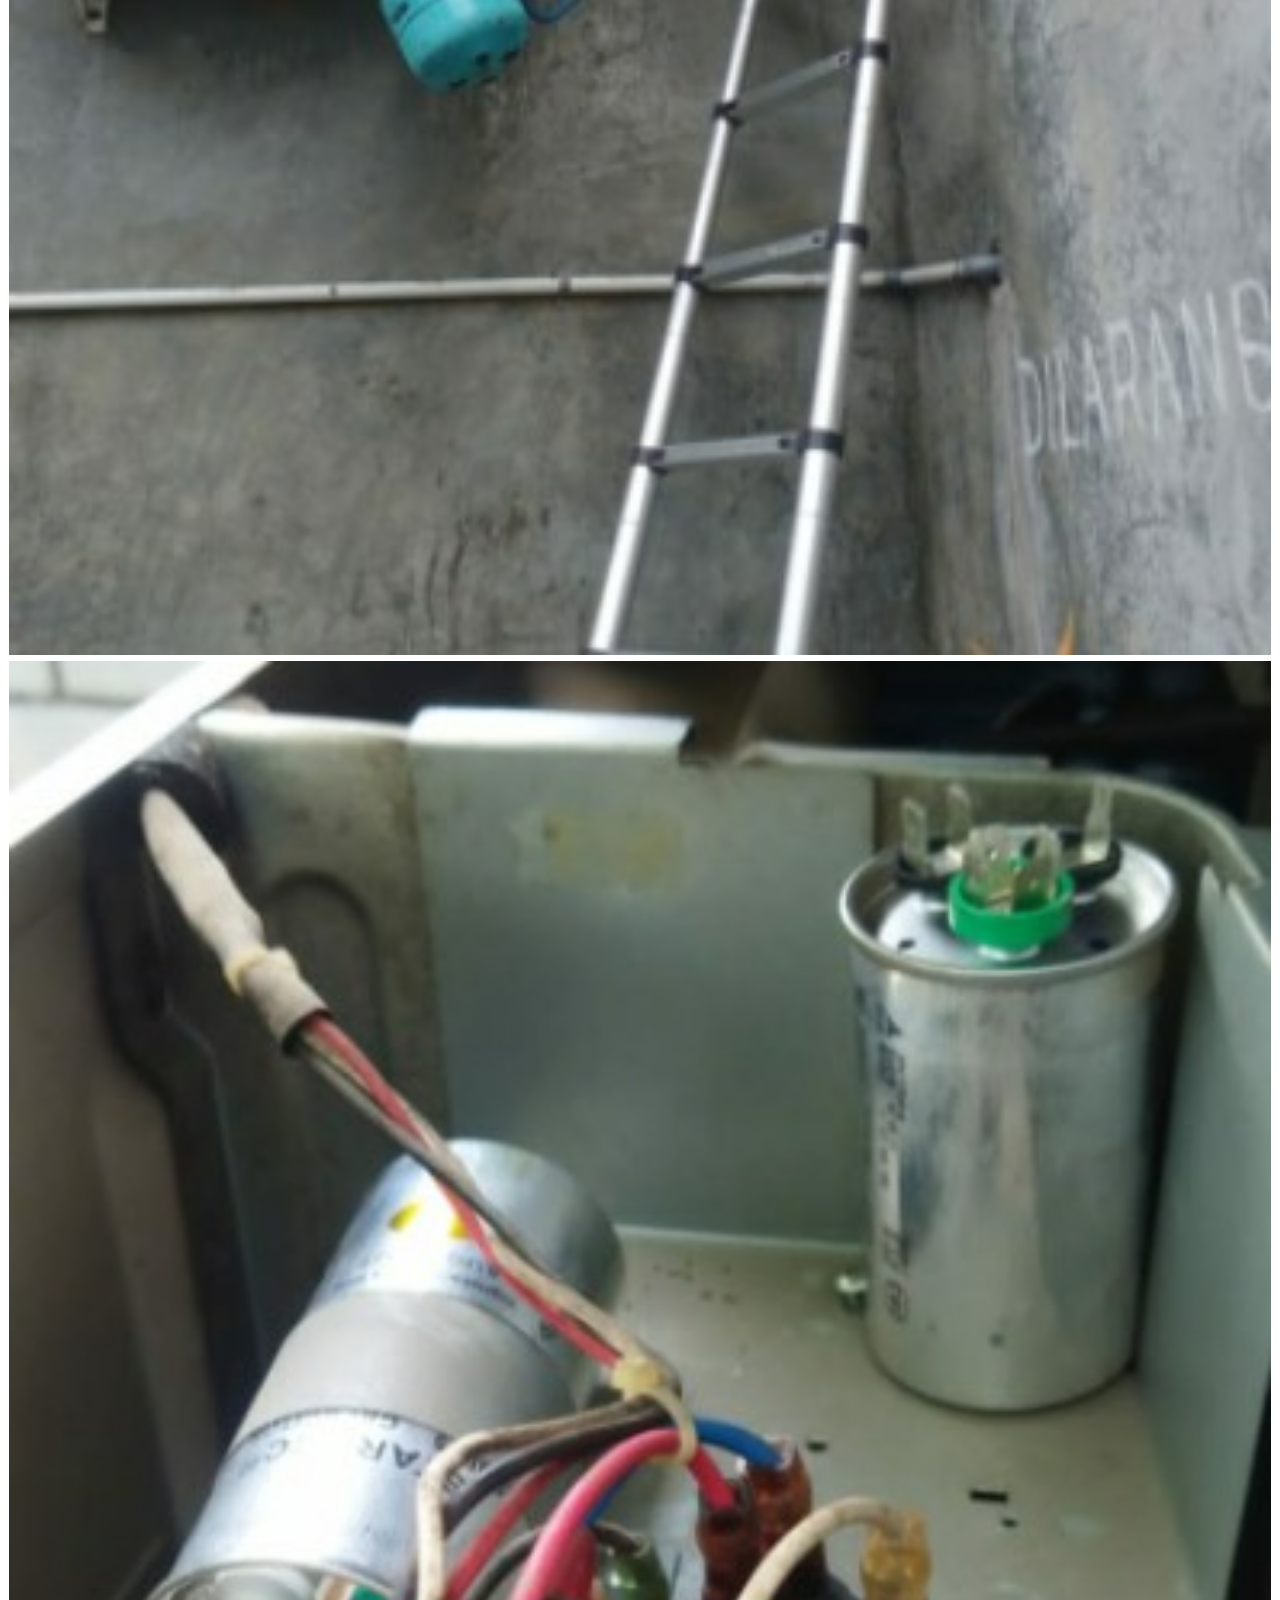
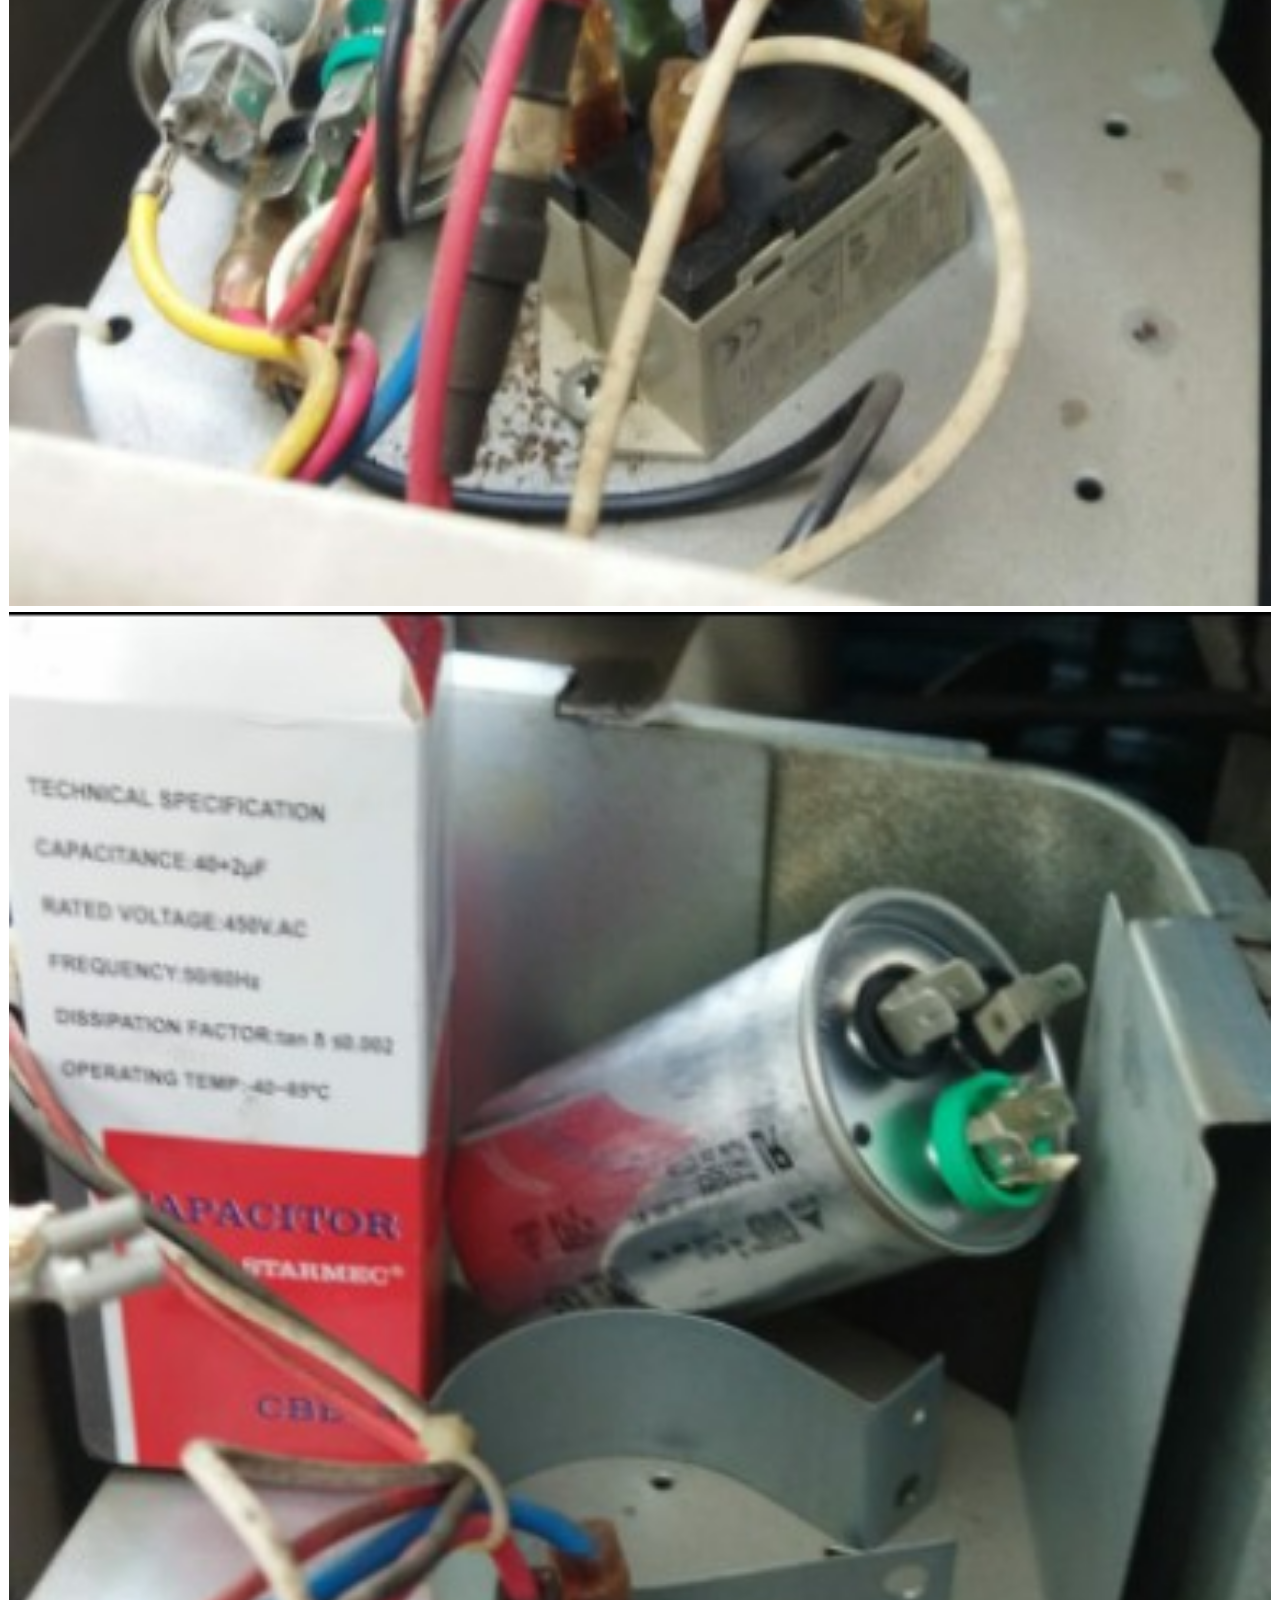
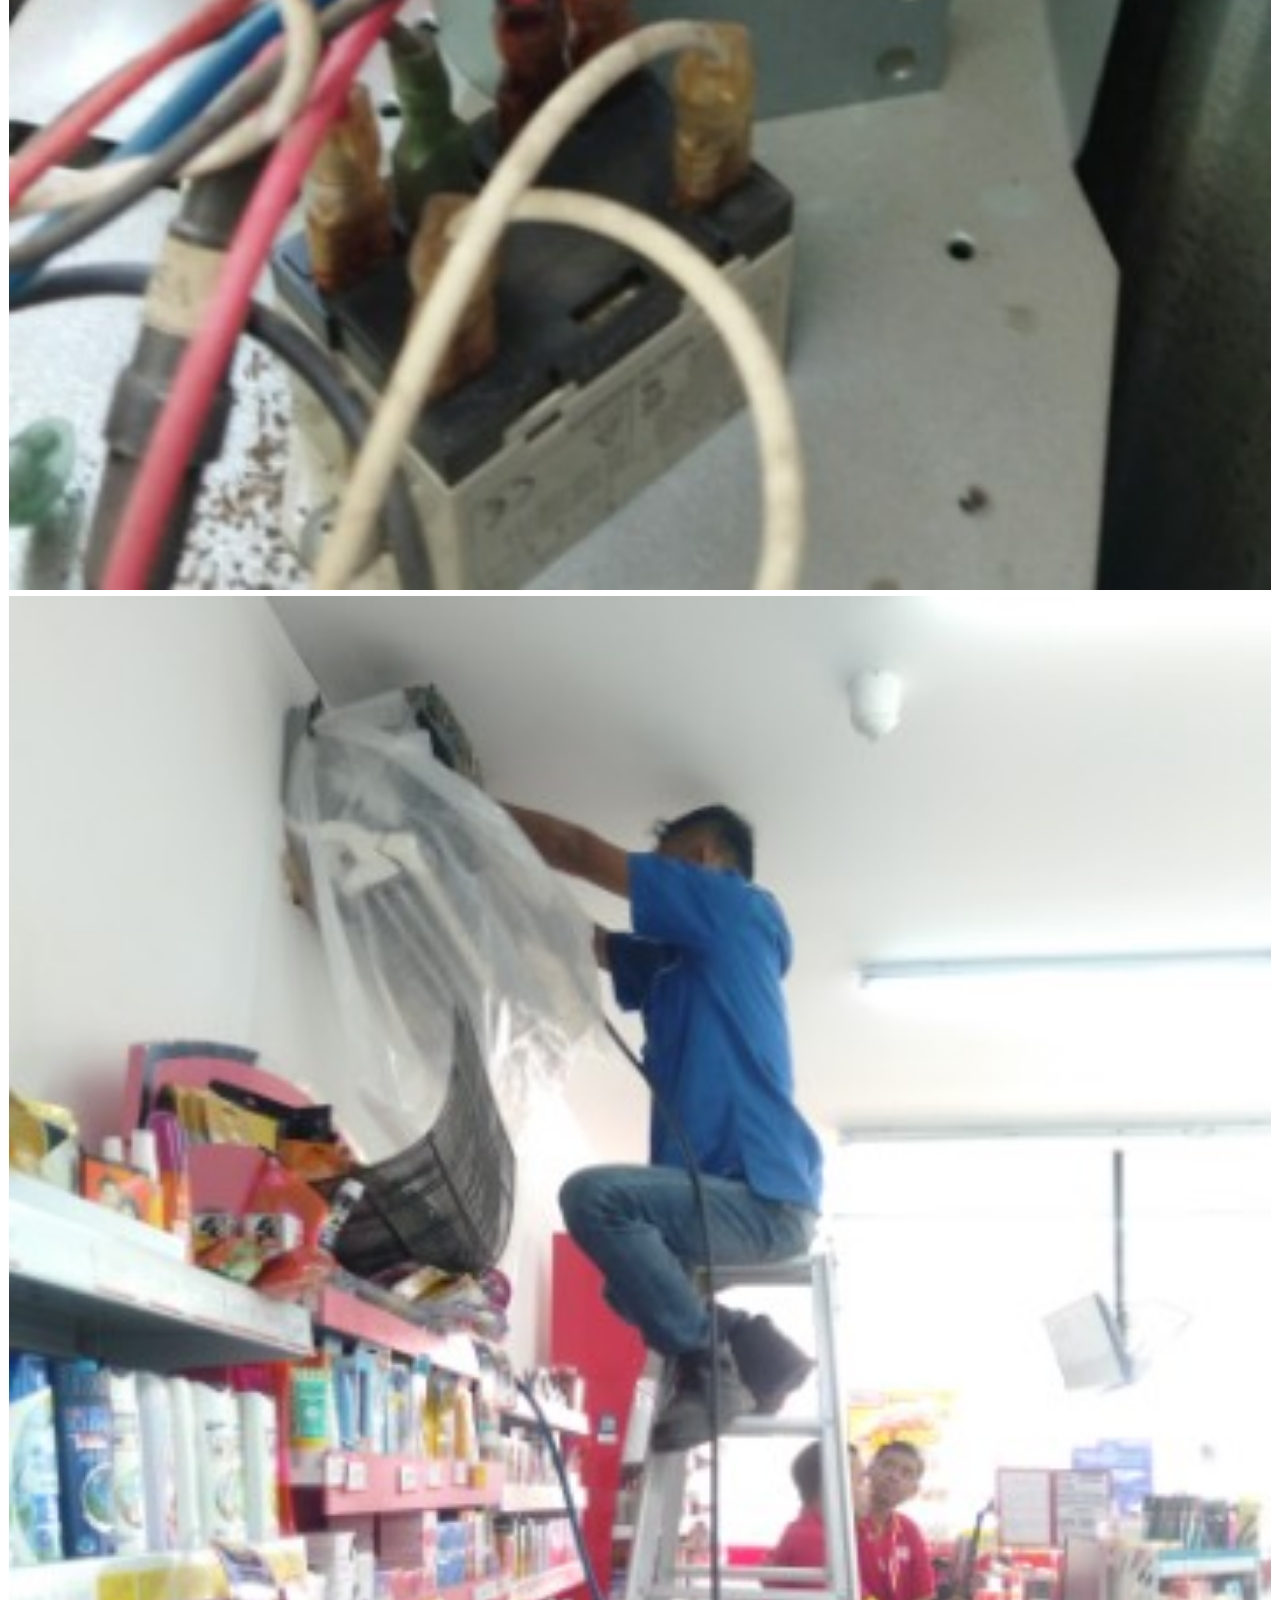
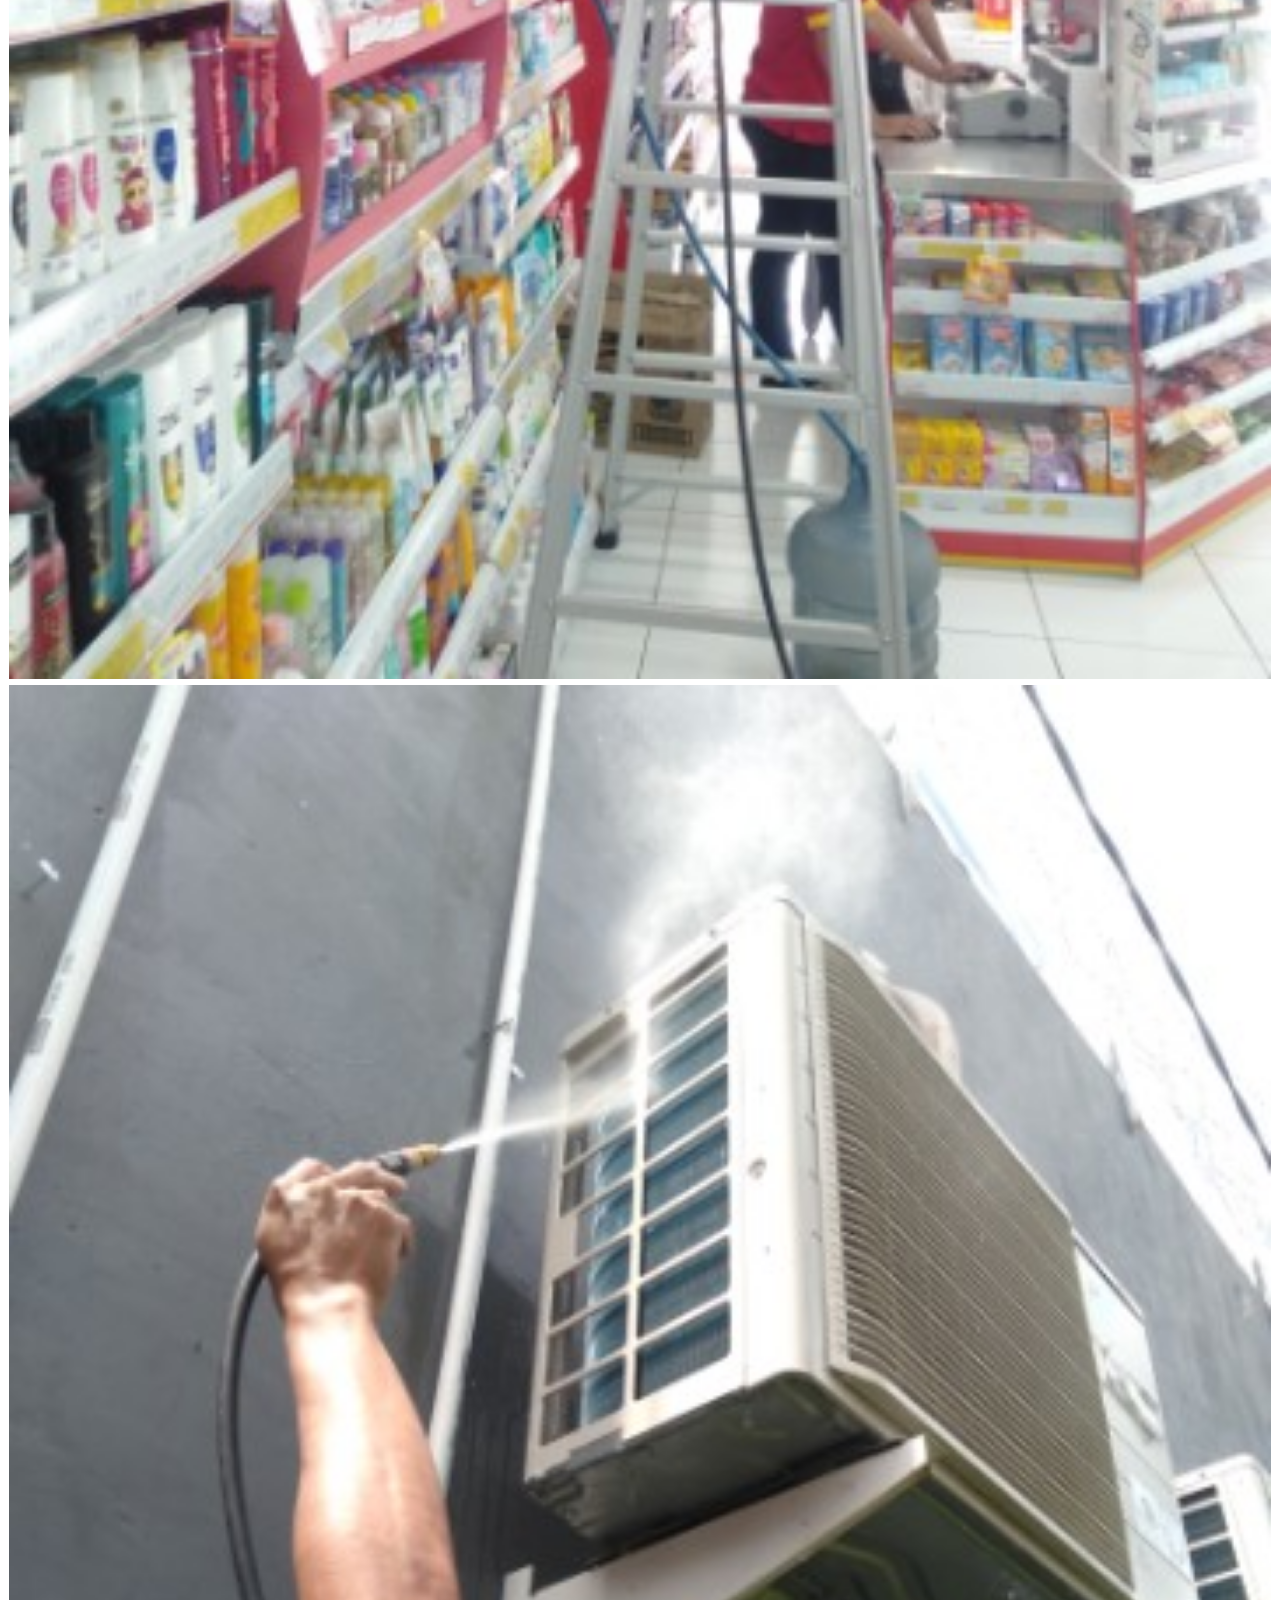
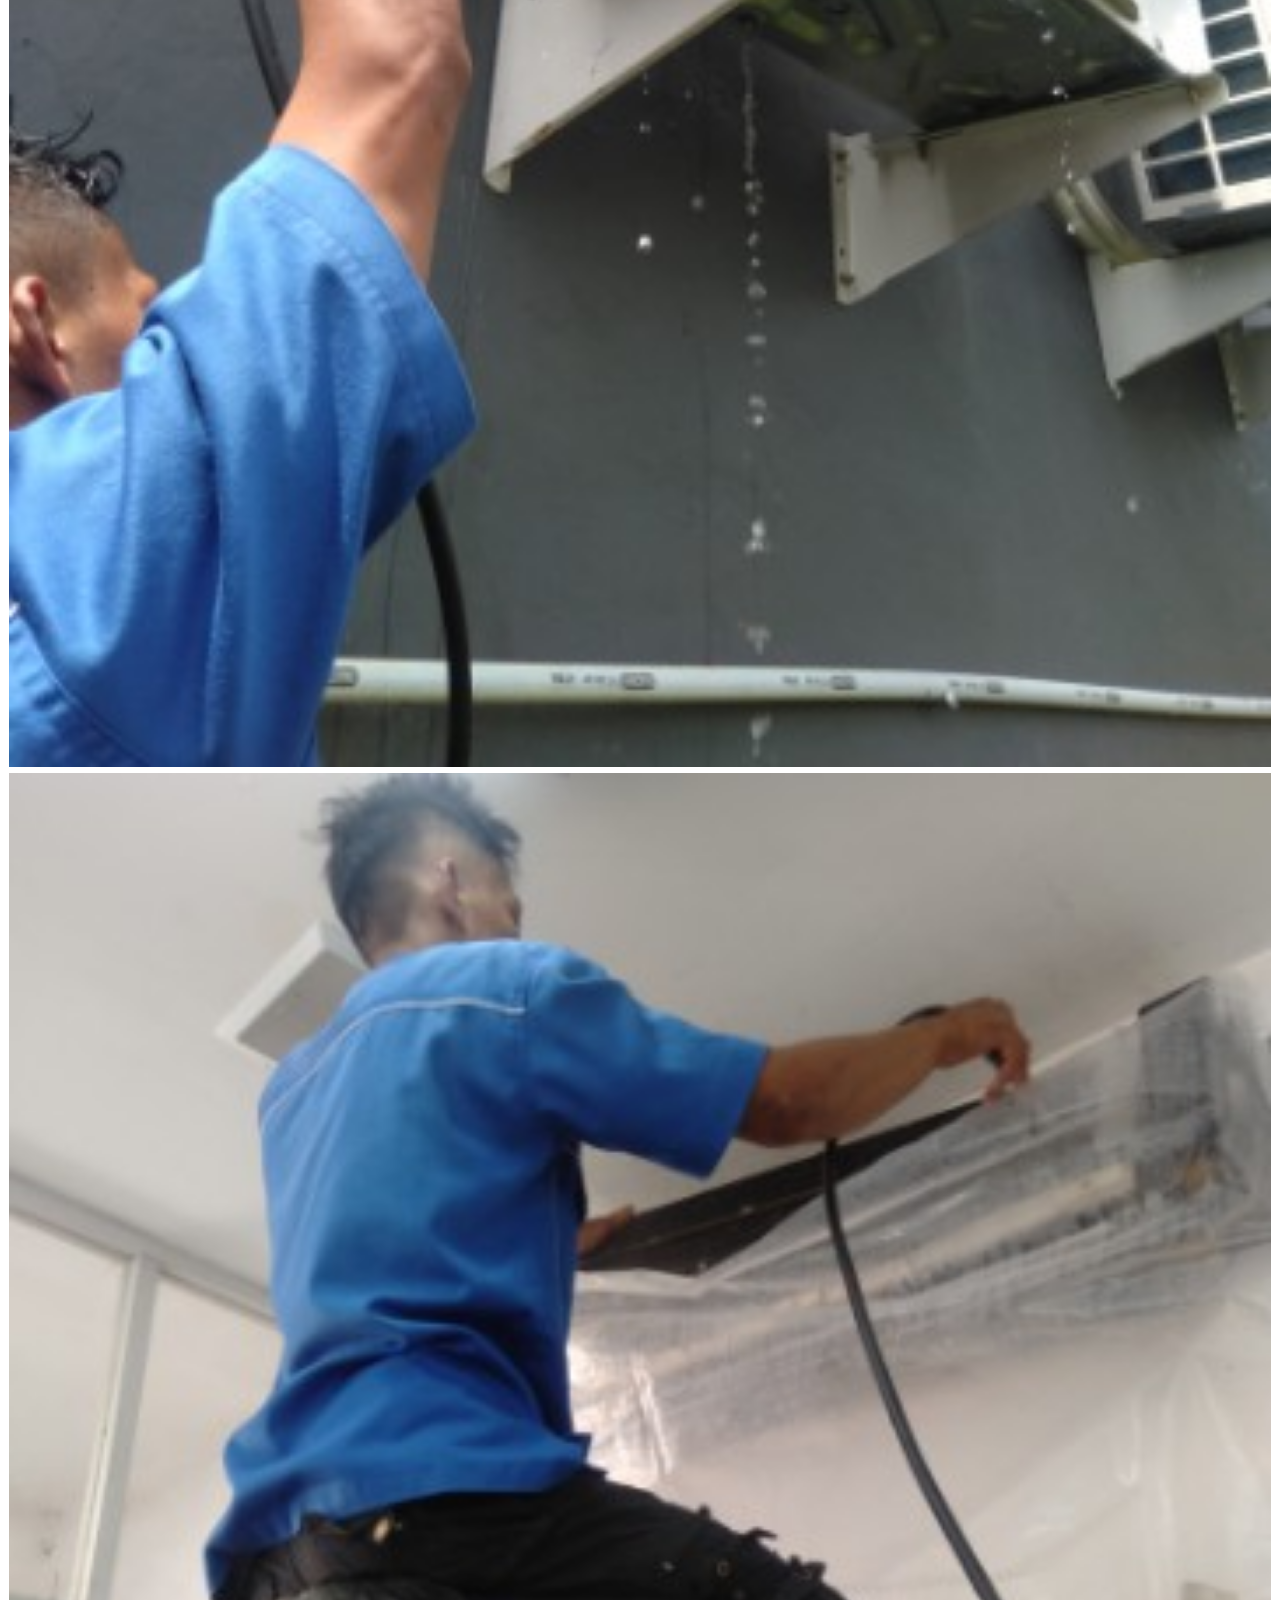
<file: gallery/index.html>
<!DOCTYPE html>
<html lang="en">
<head>
  <meta charset="UTF-8">
  <meta http-equiv="X-UA-Compatible" content="IE=Edge">
  <meta name="viewport" content="width=device-width, initial-scale=1">
  <meta name="theme-color" content="#2776f5" />
  
  <!-- CSS only -->
  <link href="https://cdn.jsdelivr.net/npm/bootstrap@5.2.3/dist/css/bootstrap.min.css" rel="stylesheet" integrity="sha384-rbsA2VBKQhggwzxH7pPCaAqO46MgnOM80zW1RWuH61DGLwZJEdK2Kadq2F9CUG65" crossorigin="anonymous">
  
  <!-- font awsome -->
  <link
      rel="stylesheet"
      href="https://cdnjs.cloudflare.com/ajax/libs/font-awesome/6.2.0/css/all.min.css"
      integrity="sha512-xh6O/CkQoPOWDdYTDqeRdPCVd1SpvCA9XXcUnZS2FmJNp1coAFzvtCN9BmamE+4aHK8yyUHUSCcJHgXloTyT2A=="
      crossorigin="anonymous"
      referrerpolicy="no-referrer"
      />
  <!-- google fonts -->
  <link href="https://fonts.googleapis.com/css2?family=Chango&family=DynaPuff&family=Roboto+Condensed&display=swap" rel="stylesheet">

  <title>Galeri</title>

  <!-- Custom Styles -->
  <link rel="stylesheet" href="/style.css">
</head>

<body>
  <header class="container-fluid bg-primary sticky-top">
    <!-- Navbar start -->
    <nav class="navbar navbar-expand-md navbar-dark text-light">
      <div class="container-fluid">
        <span class="navbar-brand">RINJANI AC</span>
        <button class="toggle navbar-toggler" type="button" data-bs-toggle="collapse" data-bs-target="#navbarSupportedContent" aria-controls="navbarSupportedContent" aria-expanded="false" aria-label="Toggle navigation">
          <span class="navbar-toggler-icon"></span>
        </button>
        <div class="collapse navbar-collapse" id="navbarSupportedContent">
          <ul class="navbar-nav me-auto mb-lg-0">
            <li class="nav-item">
              <a class="nav-link" aria-current="page" href="/">Beranda</a>
            </li>
            <li class="nav-item">
              <a class="nav-link" href="/service">Layanan</a>
            </li>
            <li class="nav-item">
              <a class="nav-link" href="/about">Tentang</a>
            </li>
            <li class="nav-item dropdown">
              <a class="nav-link dropdown-toggle" href="#" role="button" data-bs-toggle="dropdown" aria-expanded="false">
                  Others
                </a>
              <ul class="dropdown-menu">
                <li><a class="dropdown-item" href="/contact">Kontak</a></li>
                <li><a class="dropdown-item active" href="#">Galeri</a></li>
                <li><hr class="dropdown-divider"></li>
                <li><a class="dropdown-item" href="/service #paket">Paket</a></li>
              </ul>
            </li>
          </ul><hr>
          <div class="sosmed d-flex justify-content-center">
            <a onclick="whatsapp()"><span class="icons fa-brands fa-whatsapp"></span></a>
            <a href="https://www.facebook.com/profile.php?id=100009179065016"><span class="icons fa-brands fa-facebook-f"></span></a>
            <a href=""><span class="icons fa-brands fa-instagram"></span></a>
          </div>
        </div>
      </div>
    </nav>
    <!-- Navbar end -->
  </header>
  
  <!-- profile start -->
  <section class="profile container-fluid bg-primary">
    <div class="row text-center align-items-center">
      <div class="col-12 mt-4">
        <img src="/assets/logo.png" alt="gambar logo" width="100" height="100" border="1" style="border-radius: 50px; border-color: grey">
        <h2 class="mt-2 text-light">(( Rinjani AC ))</h2>
        <i class="text-secondary">"Memberikan pelayanan yang memuaskan"</i>
      </div>
    </div><hr>
  </section>
  <!-- profile end -->
  
  <section class="container gallery">
    <div class="row text-center mb-3 mt-5">
      <div class="col">
        <h5>Galeri</h5>
      </div>
    </div>
    <div class="row justify-content-center">
      <div class="col-md-3">
        <a href="/assets/gallery-img/g1.jpg">
          <img src="/assets/gallery-img/g1.jpg" alt="gambar" class="img-fluid gallery-img">
        </a>
      </div>
      <div class="col-md-3">
        <a href="/assets/gallery-img/g2.jpg">
          <img src="/assets/gallery-img/g2.jpg" alt="gambar" class="img-fluid gallery-img">
        </a>
      </div>
      <div class="col-md-3">
        <a href="/assets/gallery-img/g3.jpg">
          <img src="/assets/gallery-img/g3.jpg" alt="gambar" class="img-fluid gallery-img">
        </a>
      </div>
      <div class="col-md-3">
        <a href="/assets/gallery-img/g4.jpg">
          <img src="/assets/gallery-img/g4.jpg" alt="gambar" class="img-fluid gallery-img">
        </a>
      </div>
      <div class="col-md-3">
        <a href="/assets/gallery-img/g5.jpg">
          <img src="/assets/gallery-img/g5.jpg" alt="gambar" class="img-fluid gallery-img">
        </a>
      </div>
      <div class="col-md-3">
        <a href="/assets/gallery-img/g6.jpg">
          <img src="/assets/gallery-img/g6.jpg" alt="gambar" class="img-fluid gallery-img">
        </a>
      </div>
      <div class="col-md-3">
        <a href="/assets/gallery-img/g7.jpg">
          <img src="/assets/gallery-img/g7.jpg" alt="gambar" class="img-fluid gallery-img">
        </a>
      </div>
      <div class="col-md-3">
        <a href="/assets/gallery-img/g8.jpg">
          <img src="/assets/gallery-img/g8.jpg" alt="gambar" class="img-fluid gallery-img">
        </a>
      </div>
      <div class="col-md-3">
        <a href="/assets/gallery-img/g9.jpg">
          <img src="/assets/gallery-img/g9.jpg" alt="gambar" class="img-fluid gallery-img">
        </a>
      </div>
      <div class="col-md-3">
        <a href="/assets/gallery-img/g10.jpg">
          <img src="/assets/gallery-img/g10.jpg" alt="gambar" class="img-fluid gallery-img">
        </a>
      </div>
      <div class="col-md-3">
        <a href="/assets/gallery-img/g11.jpg">
          <img src="/assets/gallery-img/g11.jpg" alt="gambar" class="img-fluid gallery-img">
        </a>
      </div>
      <div class="col-md-3">
        <a href="/assets/gallery-img/g12.jpg">
          <img src="/assets/gallery-img/g12.jpg" alt="gambar" class="img-fluid gallery-img">
        </a>
      </div>
      <div class="col-md-3">
        <a href="/assets/gallery-img/g13.jpg">
          <img src="/assets/gallery-img/g13.jpg" alt="gambar" class="img-fluid gallery-img">
        </a>
      </div>
      <div class="col-md-3">
        <a href="/assets/gallery-img/g14.jpg">
          <img src="/assets/gallery-img/g14.jpg" alt="gambar" class="img-fluid gallery-img">
        </a>
      </div>
    </div>
  </section>
    
  <!-- footer start -->
  <footer class="footers container-fluid bg-primary text-secondary">
    <div class="row m-auto mt-5">
      <div class="col-md-6 d-flex justify-content-center mt-4" style="gap: 20px">
        <a class="nav-link" href="/service">Layanan</a>
        <a class="nav-link" href="/service #paket">Paket</a>
        <a class="nav-link" href="/about">Tentang</a>
      </div>
      <div class="col-md-6 d-flex justify-content-center mt-4" style="gap: 20px">
        <a class="text-secondary" onclick="whatsapp()"><span class="fa-brands fa-whatsapp"></span></a>
        <a class="text-secondary" href="https://www.facebook.com/profile.php?id=100009179065016"><span class="fa-brands fa-facebook-f"></span></a>
        <a class="text-secondary" href=""><span class="fa-brands fa-instagram"></span></a>
      </div>
    </div>
    <div class="row footer mt-5 text-dark">
      <div class="col text-center mb-3">
        <p>Copyright &copy; <span id="year"></span>.2022 Rinjani AC.</p>
      </div>
    </div>
  </footer>
  <!-- footer end -->
  
  
  <script src="https://cdn.jsdelivr.net/npm/bootstrap@5.2.3/dist/js/bootstrap.bundle.min.js" integrity="sha384-kenU1KFdBIe4zVF0s0G1M5b4hcpxyD9F7jL+jjXkk+Q2h455rYXK/7HAuoJl+0I4" crossorigin="anonymous"></script>
  
  <script src="/script.js"></script>
</body>
</html>
</file>
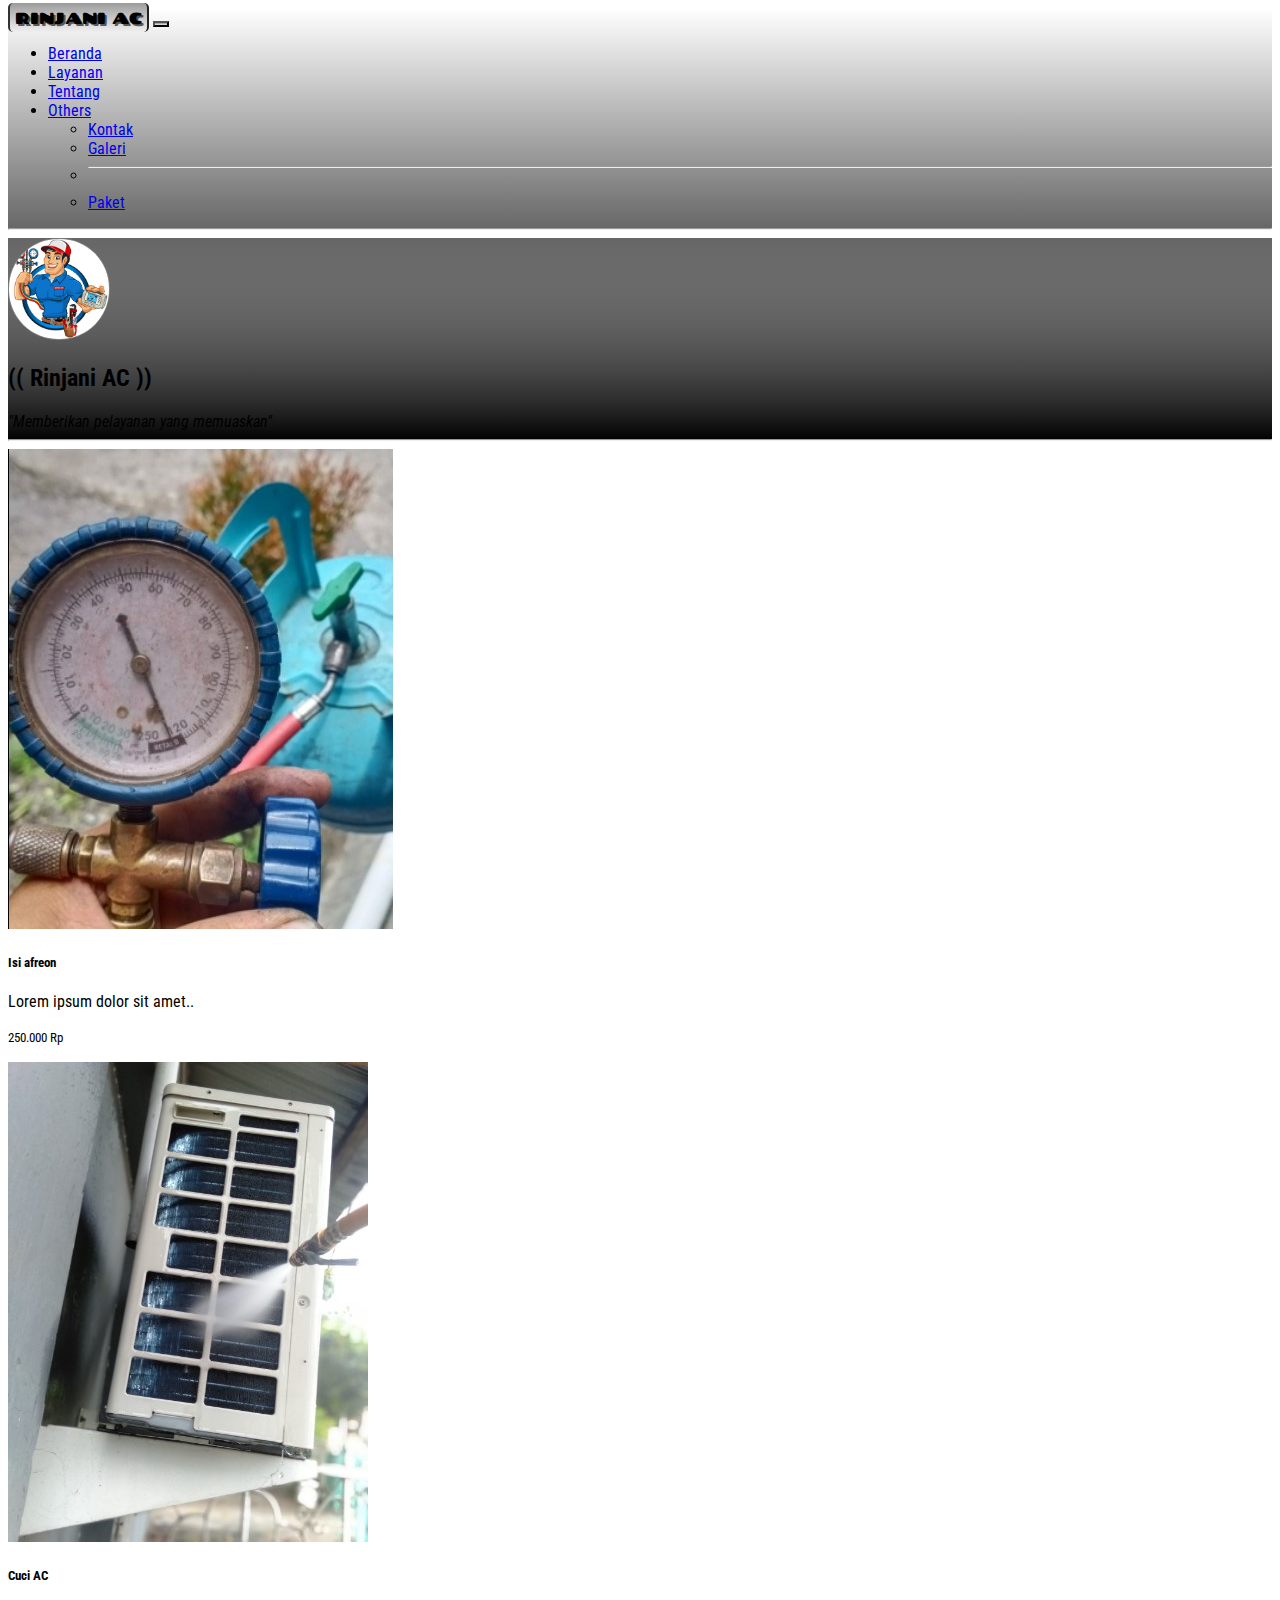
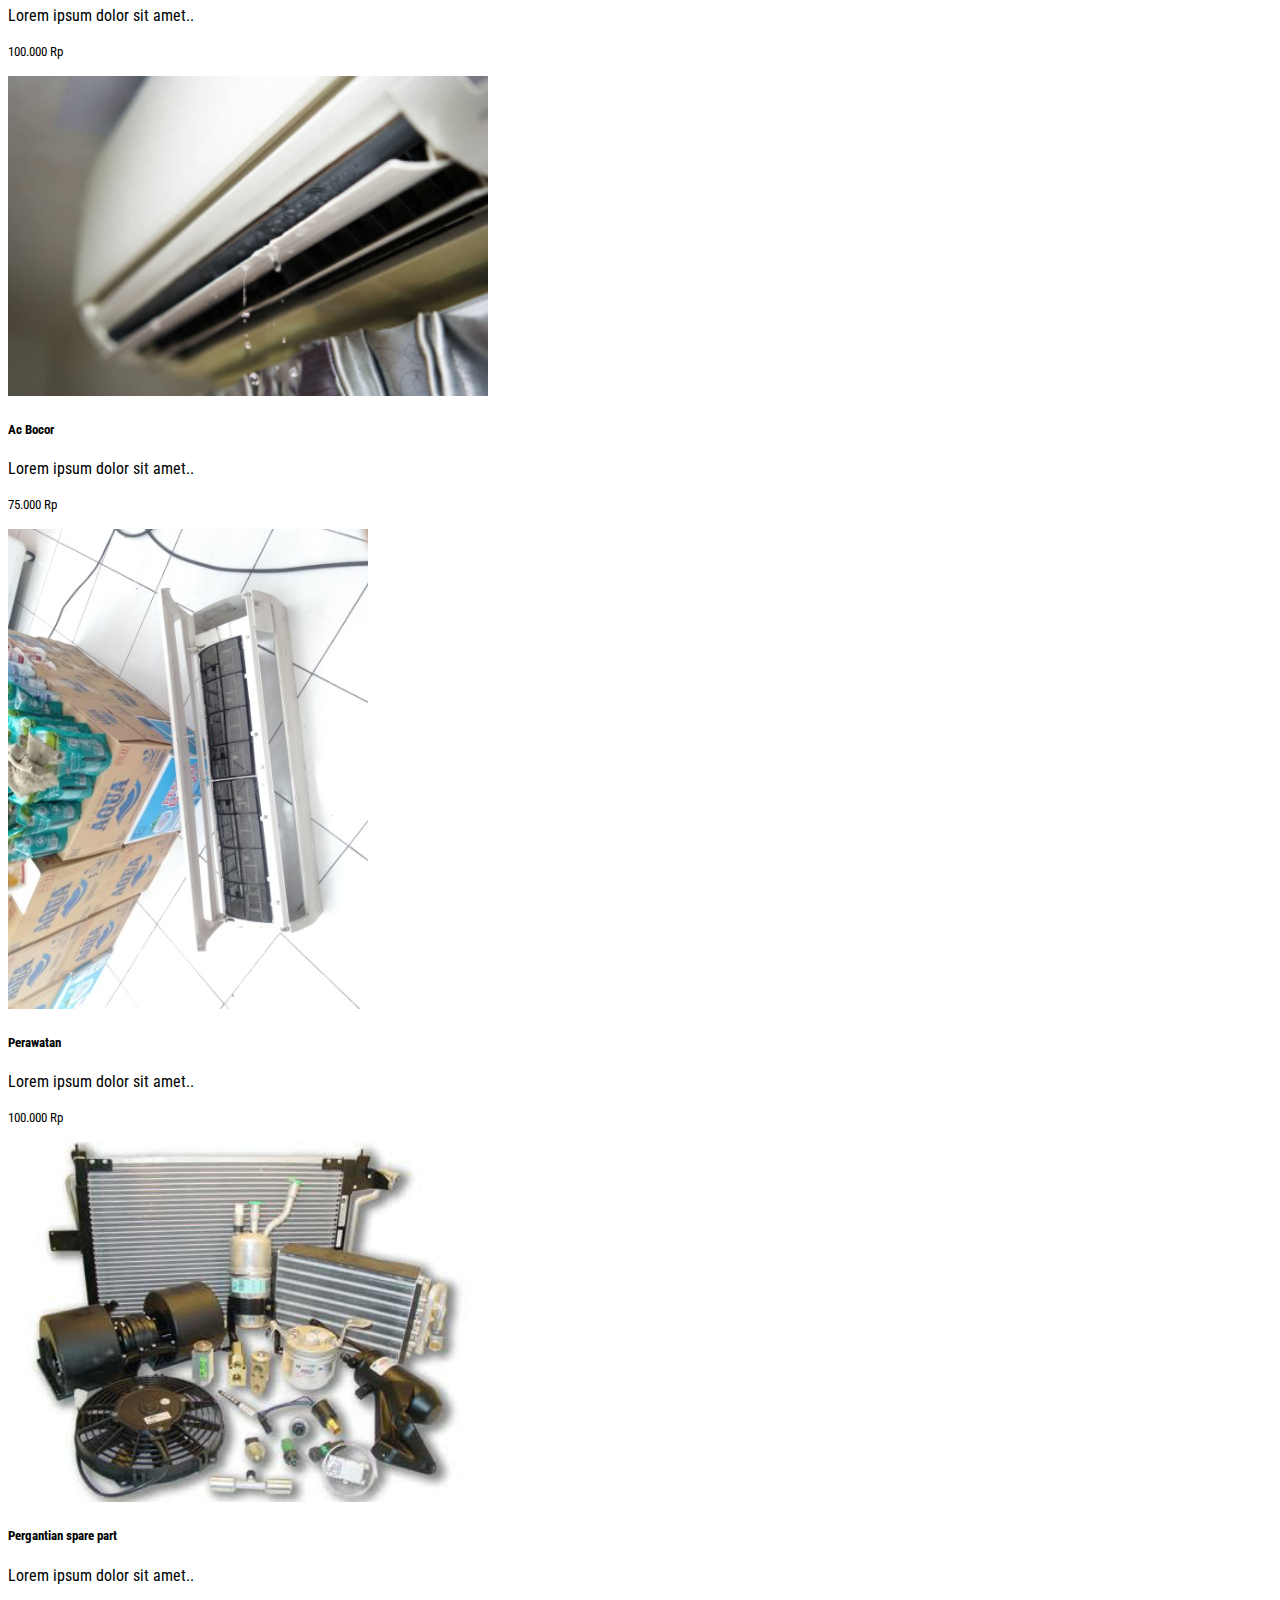
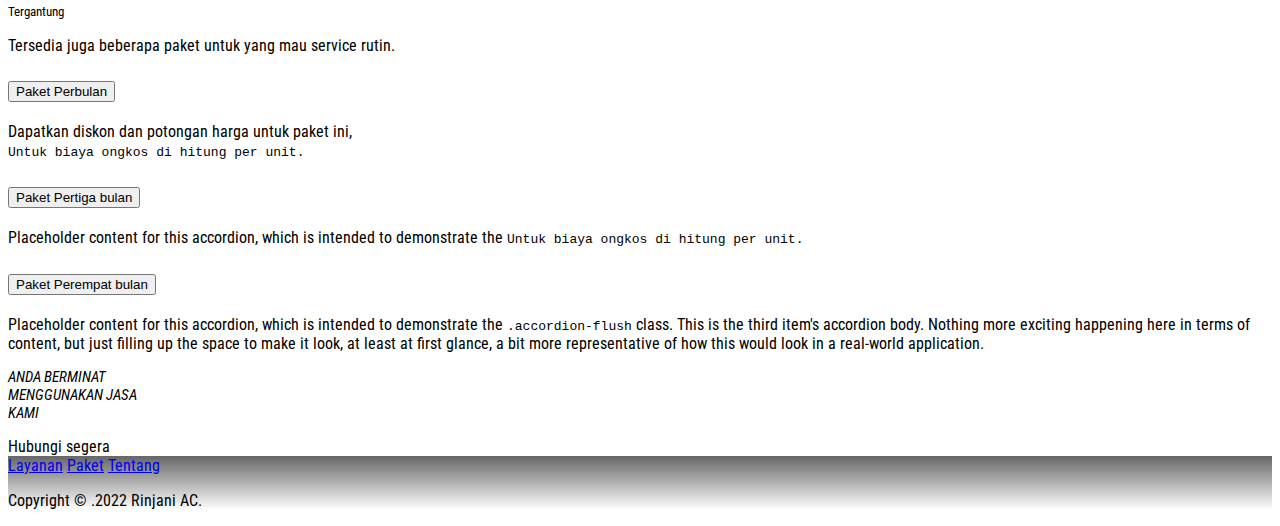
<file: service/index.html>
<!DOCTYPE html>
<html lang="en">
<head>
  <meta charset="UTF-8">
  <meta http-equiv="X-UA-Compatible" content="IE=Edge">
  <meta name="viewport" content="width=device-width, initial-scale=1">
  <meta name="theme-color" content="#2776f5" />
  
  <!-- CSS only -->
  <link href="https://cdn.jsdelivr.net/npm/bootstrap@5.2.3/dist/css/bootstrap.min.css" rel="stylesheet" integrity="sha384-rbsA2VBKQhggwzxH7pPCaAqO46MgnOM80zW1RWuH61DGLwZJEdK2Kadq2F9CUG65" crossorigin="anonymous">
  
  <!-- font awsome -->
  <link
      rel="stylesheet"
      href="https://cdnjs.cloudflare.com/ajax/libs/font-awesome/6.2.0/css/all.min.css"
      integrity="sha512-xh6O/CkQoPOWDdYTDqeRdPCVd1SpvCA9XXcUnZS2FmJNp1coAFzvtCN9BmamE+4aHK8yyUHUSCcJHgXloTyT2A=="
      crossorigin="anonymous"
      referrerpolicy="no-referrer"
      />
  <!-- google fonts -->
  <link href="https://fonts.googleapis.com/css2?family=Chango&family=DynaPuff&family=Roboto+Condensed&display=swap" rel="stylesheet">

  <title>Layanan</title>

  <!-- Custom Styles -->
  <link rel="stylesheet" href="/style.css">
</head>

<body>
  <header class="container-fluid bg-primary sticky-top">
    <!-- Navbar start -->
    <nav class="navbar navbar-expand-md navbar-dark text-light">
      <div class="container-fluid">
        <span class="navbar-brand">RINJANI AC</span>
        <button class="toggle navbar-toggler" type="button" data-bs-toggle="collapse" data-bs-target="#navbarSupportedContent" aria-controls="navbarSupportedContent" aria-expanded="false" aria-label="Toggle navigation">
          <span class="navbar-toggler-icon"></span>
        </button>
        <div class="collapse navbar-collapse" id="navbarSupportedContent">
          <ul class="navbar-nav me-auto mb-lg-0">
            <li class="nav-item">
              <a class="nav-link" aria-current="page" href="/">Beranda</a>
            </li>
            <li class="nav-item">
              <a class="nav-link active" href="#">Layanan</a>
            </li>
            <li class="nav-item">
              <a class="nav-link" href="/about">Tentang</a>
            </li>
            <li class="nav-item dropdown">
              <a class="nav-link dropdown-toggle" href="#" role="button" data-bs-toggle="dropdown" aria-expanded="false">
                  Others
              </a>
              <ul class="dropdown-menu">
                <li><a class="dropdown-item" href="/contact">Kontak</a></li>
                <li><a class="dropdown-item" href="/gallery">Galeri</a></li>
                <li><hr class="dropdown-divider"></li>
                <li><a class="dropdown-item" href="#paket">Paket</a></li>
              </ul>
            </li>
          </ul><hr>
          <div class="sosmed d-flex justify-content-center">
            <a onclick="whatsapp()"><span class="icons fa-brands fa-whatsapp"></span></a>
            <a href="https://www.facebook.com/profile.php?id=100009179065016"><span class="icons fa-brands fa-facebook-f"></span></a>
            <a href=""><span class="icons fa-brands fa-instagram"></span></a>
          </div>
        </div>
      </div>
    </nav>
    <!-- Navbar end -->
  </header>
  
  <!-- profile start -->
  <section class="profile container-fluid bg-primary">
    <div class="row text-center align-items-center">
      <div class="col-12 mt-4">
        <img src="/assets/logo.png" alt="gambar logo" width="100" height="100" border="1" style="border-radius: 50px; border-color: grey">
        <h2 class="mt-2 text-light">(( Rinjani AC ))</h2>
        <i class="text-secondary">"Memberikan pelayanan yang memuaskan"</i>
      </div>
    </div><hr>
  </section>
  <!-- profile end -->
  
  <!-- service start -->
  <section class="container-fluid text-dark">
    <div class="row mt-5 m-auto justify-content-center">
      <div class="col-md-4">
        <div class="card mb-3" style="max-width: 540px;">
          <div class="row g-0">
            <div class="col-md-5">
              <img src="/assets/gallery-img/g4.jpg" class="img-fluid rounded-start" alt="gambar" style="height: 100%">
            </div>
            <div class="col-md-7">
              <div class="card-body">
                <h5 class="card-title">Isi afreon</h5>
                <p class="card-text">Lorem ipsum dolor sit amet..</p>
                <p class="card-text"><small class="text-muted">250.000 Rp</small></p>
              </div>
            </div>
          </div>
        </div>
      </div>
      <div class="col-md-4">
        <div class="card mb-3" style="max-width: 540px;">
          <div class="row g-0">
            <div class="col-md-5">
              <img src="/assets/gallery-img/g12.jpg" class="img-fluid rounded-start" alt="gambar" style="height: 100%">
            </div>
            <div class="col-md-7">
              <div class="card-body">
                <h5 class="card-title">Cuci AC</h5>
                <p class="card-text">Lorem ipsum dolor sit amet..</p>
                <p class="card-text"><small class="text-muted">100.000 Rp</small></p>
              </div>
            </div>
          </div>
        </div>
      </div>
      <div class="col-md-4">
        <div class="card mb-3" style="max-width: 540px;">
          <div class="row g-0">
            <div class="col-md-5">
              <img src="/assets/gallery-img/g18.png" class="img-fluid rounded-start" alt="gambar" style="height: 100%">
            </div>
            <div class="col-md-7">
              <div class="card-body">
                <h5 class="card-title">Ac Bocor</h5>
                <p class="card-text">Lorem ipsum dolor sit amet..</p>
                <p class="card-text"><small class="text-muted">75.000 Rp</small></p>
              </div>
            </div>
          </div>
        </div>
      </div>
      <div class="col-md-4">
        <div class="card mb-3" style="max-width: 540px;">
          <div class="row g-0">
            <div class="col-md-5">
              <img src="/assets/gallery-img/g11.jpg" class="img-fluid rounded-start" alt="gambar" style="height: 100%">
            </div>
            <div class="col-md-7">
              <div class="card-body">
                <h5 class="card-title">Perawatan</h5>
                <p class="card-text">Lorem ipsum dolor sit amet..</p>
                <p class="card-text"><small class="text-muted">100.000 Rp</small></p>
              </div>
            </div>
          </div>
        </div>
      </div>
      <div class="col-md-4">
        <div class="card mb-3" style="max-width: 540px;">
          <div class="row g-0">
            <div class="col-md-5">
              <img src="/assets/gallery-img/g19.png" class="img-fluid rounded-start" alt="gambar" style="height: 100%">
            </div>
            <div class="col-md-7">
              <div class="card-body">
                <h5 class="card-title">Pergantian spare part</h5>
                <p class="card-text">Lorem ipsum dolor sit amet..</p>
                <p class="card-text"><small class="text-muted">Tergantung</small></p>
              </div>
            </div>
          </div>
        </div>
      </div>
    </div>
  </section>
  <!-- service end -->
  
  <!-- Paket start -->
  <section id="paket" class="container">
    <div class="paket-sub mt-5">
      <p>Tersedia juga beberapa paket untuk yang mau service rutin.</p>
    </div>
    <div class="accordion accordion-flush mt-3" id="accordionFlushExample">
      <div class="accordion-item">
        <h2 class="accordion-header" id="flush-headingOne">
          <button class="accordion-button collapsed" type="button" data-bs-toggle="collapse" data-bs-target="#flush-collapseOne" aria-expanded="false" aria-controls="flush-collapseOne">
            Paket Perbulan
          </button>
        </h2>
        <div id="flush-collapseOne" class="accordion-collapse collapse" aria-labelledby="flush-headingOne" data-bs-parent="#accordionFlushExample">
          <div class="accordion-body">Dapatkan diskon dan potongan harga untuk paket ini,<br> <code>Untuk biaya ongkos di hitung per unit.</code></div>
        </div>
      </div>
      <div class="accordion-item">
        <h2 class="accordion-header" id="flush-headingTwo">
          <button class="accordion-button collapsed" type="button" data-bs-toggle="collapse" data-bs-target="#flush-collapseTwo" aria-expanded="false" aria-controls="flush-collapseTwo">
            Paket Pertiga bulan
          </button>
        </h2>
        <div id="flush-collapseTwo" class="accordion-collapse collapse" aria-labelledby="flush-headingTwo" data-bs-parent="#accordionFlushExample">
          <div class="accordion-body">Placeholder content for this accordion, which is intended to demonstrate the <code>Untuk biaya ongkos di hitung per unit.</code></div>
        </div>
      </div>
      <div class="accordion-item">
        <h2 class="accordion-header" id="flush-headingThree">
          <button class="accordion-button collapsed" type="button" data-bs-toggle="collapse" data-bs-target="#flush-collapseThree" aria-expanded="false" aria-controls="flush-collapseThree">
            Paket Perempat bulan
          </button>
        </h2>
        <div id="flush-collapseThree" class="accordion-collapse collapse" aria-labelledby="flush-headingThree" data-bs-parent="#accordionFlushExample">
          <div class="accordion-body">Placeholder content for this accordion, which is intended to demonstrate the <code>.accordion-flush</code> class. This is the third item's accordion body. Nothing more exciting happening here in terms of content, but just filling up the space to make it look, at least at first glance, a bit more representative of how this would look in a real-world application.</div>
        </div>
      </div>
    </div>
    
    <div class="m-auto mt-5" style="width: 150px">
      <p class="card-text text-secondary" style="font-style: italic; font-size: 15px">ANDA BERMINAT MENGGUNAKAN JASA KAMI</p>
      <a onclick="whatsapp()" class="btn btn-primary d-block">Hubungi segera</a>
    </div>
  </section>
  <!-- Paket end -->
    
  <!-- footer start -->
  <footer class="footers container-fluid bg-primary text-secondary">
    <div class="row m-auto mt-5">
      <div class="col-md-6 d-flex justify-content-center mt-4" style="gap: 20px">
        <a class="nav-link" href="/service">Layanan</a>
        <a class="nav-link" href="#paket">Paket</a>
        <a class="nav-link" href="/about">Tentang</a>
      </div>
      <div class="col-md-6 d-flex justify-content-center mt-4" style="gap: 20px">
        <a class="text-secondary" onclick="whatsapp()"><span class="fa-brands fa-whatsapp"></span></a>
        <a class="text-secondary" href="https://www.facebook.com/profile.php?id=100009179065016"><span class="fa-brands fa-facebook-f"></span></a>
        <a class="text-secondary" href=""><span class="fa-brands fa-instagram"></span></a>
      </div>
    </div>
    <div class="row footer mt-5 text-dark">
      <div class="col text-center mb-3">
        <p>Copyright &copy; <span id="year"></span>.2022 Rinjani AC.</p>
      </div>
    </div>
  </footer>
  <!-- footer end -->
  
  
  <script src="https://cdn.jsdelivr.net/npm/bootstrap@5.2.3/dist/js/bootstrap.bundle.min.js" integrity="sha384-kenU1KFdBIe4zVF0s0G1M5b4hcpxyD9F7jL+jjXkk+Q2h455rYXK/7HAuoJl+0I4" crossorigin="anonymous"></script>
  
  <script src="/script.js"></script>
</body>
</html>
</file>
<file: style.css>
body {
  font-family: 'Roboto Condensed', sans-serif;
}

header {
  background-image: linear-gradient(to top, rgba(0,0,0,.6), rgba(0,0,0,0));
}

/* Navbar */
.navbar-brand {
  border-left: 2px solid #333;
  border-right: 2px solid #222;
  border-radius: 5px;
  padding: 5px;
  background-image: linear-gradient(to bottom, rgba(0,0,0,.4), rgba(0,0,0,0));
  font-family: 'Chango', cursive;
  font-size: 16px;
  text-shadow: 2px 2px rgba(0,0,0,.6);
}

.toggle {
  background-image: linear-gradient(to bottom, rgba(0,0,0,.4), rgba(0,0,0,0));
}
/* Navbar end */

/* carousel */
.carousel {
  position: relative;
}

.carousel::after {
  content: '';
  display: block;
  width: 100%;
  height: 100%;
  background-image: linear-gradient(to top, rgba(0,0,0,.8), rgba(0,0,0,0));
  position: absolute;
  bottom: 0;
}
/* carousel end */

.profile {
  background-image: linear-gradient(to top, rgba(0,0,0,1), rgba(0,0,0,0)),linear-gradient(to bottom, rgba(0,0,0,.6), rgba(0,0,0,0));
}

.layanan {
  display: grid;
  grid-template-columns: 1fr 1fr;
}

.sosmed {
  gap: 15px;
}

.icons {
  font-size: 25px;
  color: white;
}

.icons:hover {
  color: grey;
}

.gallery-img {
  width: 100%;
  
}

.gallery .row > * {
  padding: 1px;
}

.footers {
  background-image: linear-gradient(to bottom, rgba(0,0,0,.6), rgba(0,0,0,0));
}

.footers .row .col a {
  background-color: red;
}



@media screen and (max-width: 500px) {
  .layanan {
    grid-template-columns: 1fr;
    gap: 15px;
  }
}
</file>
